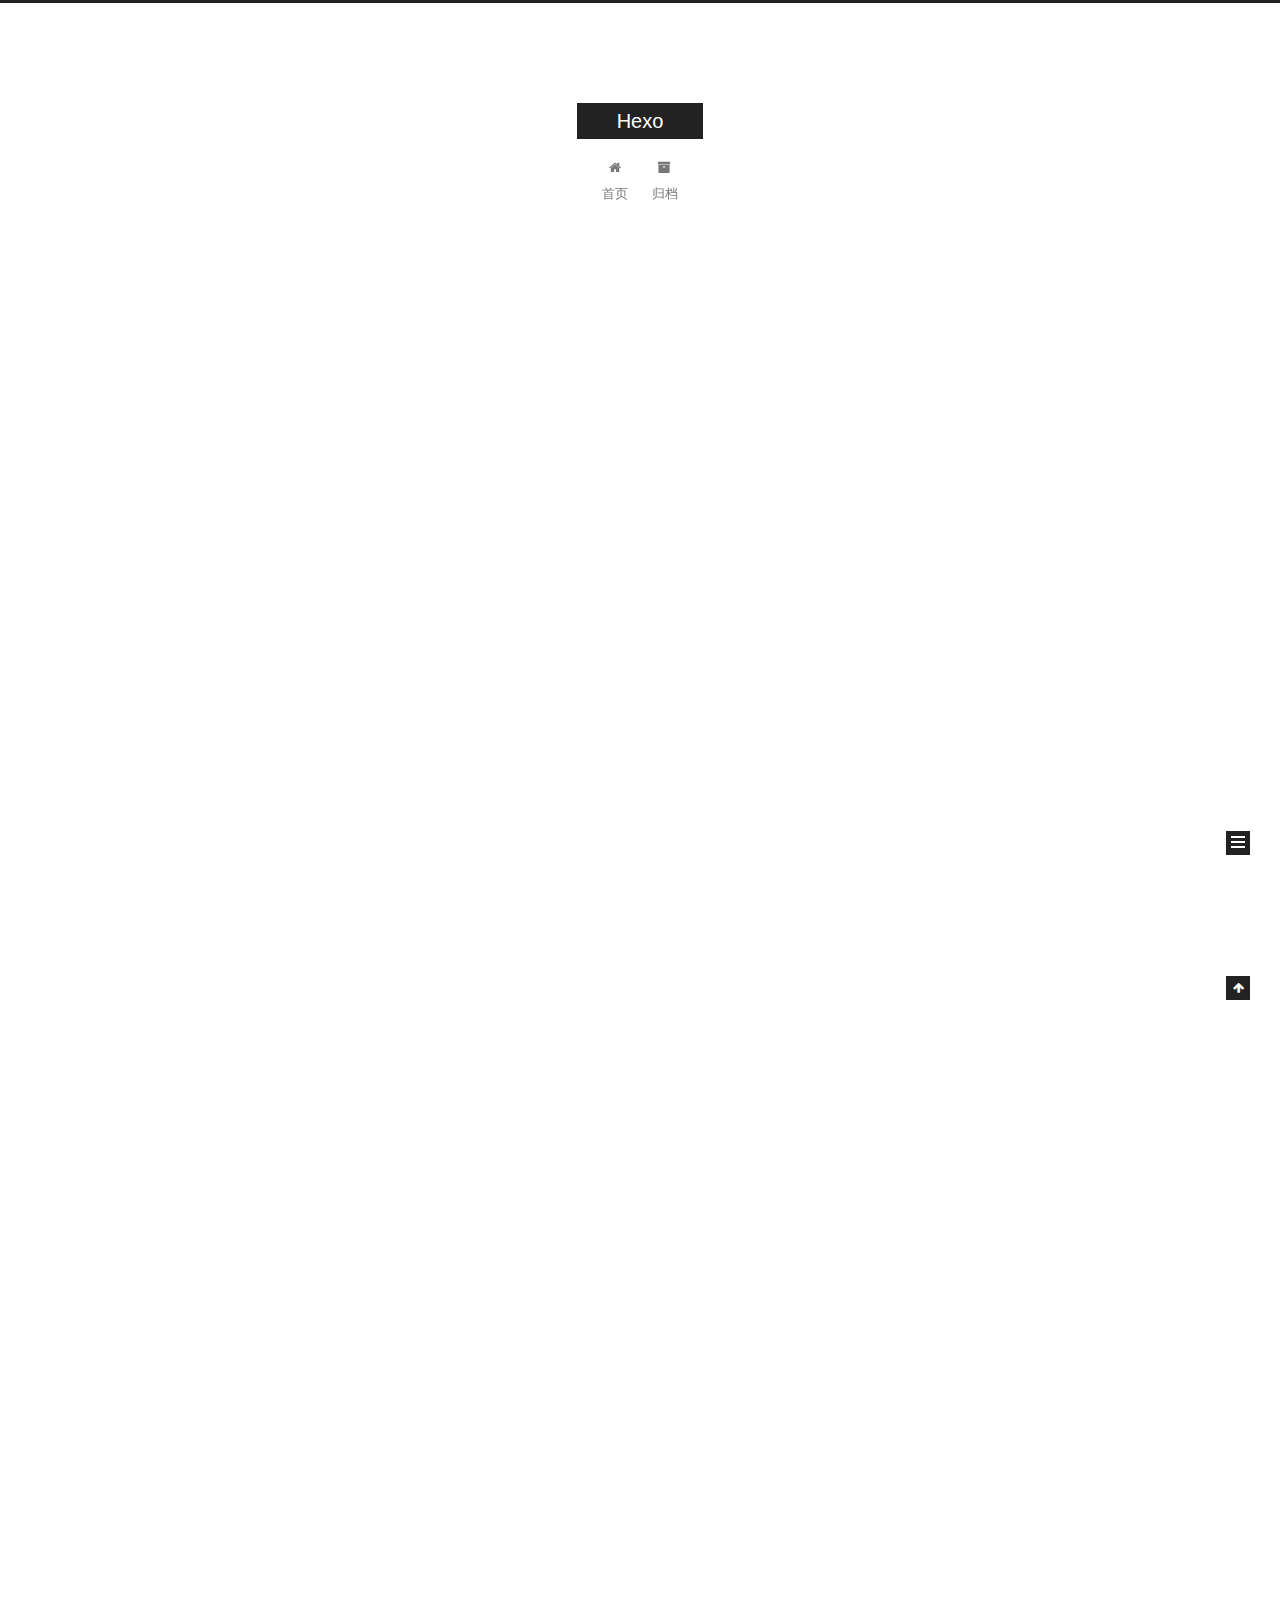
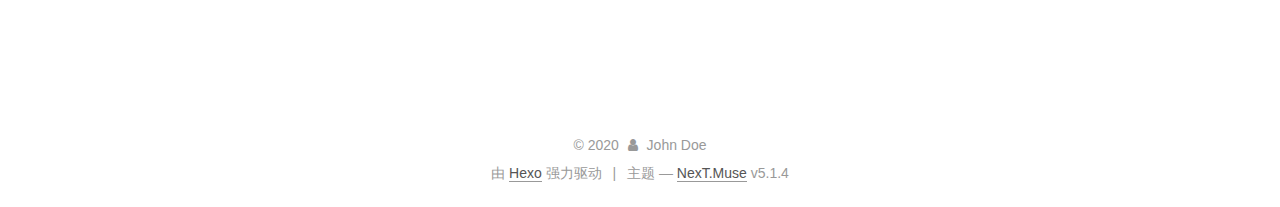
<file: index.html>
<!DOCTYPE html>



  


<html class="theme-next muse use-motion" lang="zh-Hans">
<head>
  <meta charset="UTF-8"/>
<meta http-equiv="X-UA-Compatible" content="IE=edge" />
<meta name="viewport" content="width=device-width, initial-scale=1, maximum-scale=1"/>
<meta name="theme-color" content="#222">









<meta http-equiv="Cache-Control" content="no-transform" />
<meta http-equiv="Cache-Control" content="no-siteapp" />
















  
  
  <link href="/lib/fancybox/source/jquery.fancybox.css?v=2.1.5" rel="stylesheet" type="text/css" />







<link href="/lib/font-awesome/css/font-awesome.min.css?v=4.6.2" rel="stylesheet" type="text/css" />

<link href="/css/main.css?v=5.1.4" rel="stylesheet" type="text/css" />


  <link rel="apple-touch-icon" sizes="180x180" href="/images/apple-touch-icon-next.png?v=5.1.4">


  <link rel="icon" type="image/png" sizes="32x32" href="/images/favicon-32x32-next.png?v=5.1.4">


  <link rel="icon" type="image/png" sizes="16x16" href="/images/favicon-16x16-next.png?v=5.1.4">


  <link rel="mask-icon" href="/images/logo.svg?v=5.1.4" color="#222">





  <meta name="keywords" content="Hexo, NexT" />










<meta property="og:type" content="website">
<meta property="og:title" content="Hexo">
<meta property="og:url" content="http://yoursite.com/index.html">
<meta property="og:site_name" content="Hexo">
<meta property="article:author" content="John Doe">
<meta name="twitter:card" content="summary">



<script type="text/javascript" id="hexo.configurations">
  var NexT = window.NexT || {};
  var CONFIG = {
    root: '/',
    scheme: 'Muse',
    version: '5.1.4',
    sidebar: {"position":"left","display":"post","offset":12,"b2t":false,"scrollpercent":false,"onmobile":false},
    fancybox: true,
    tabs: true,
    motion: {"enable":true,"async":false,"transition":{"post_block":"fadeIn","post_header":"slideDownIn","post_body":"slideDownIn","coll_header":"slideLeftIn","sidebar":"slideUpIn"}},
    duoshuo: {
      userId: '0',
      author: '博主'
    },
    algolia: {
      applicationID: '',
      apiKey: '',
      indexName: '',
      hits: {"per_page":10},
      labels: {"input_placeholder":"Search for Posts","hits_empty":"We didn't find any results for the search: ${query}","hits_stats":"${hits} results found in ${time} ms"}
    }
  };
</script>



  <link rel="canonical" href="http://yoursite.com/"/>





  <title>Hexo</title>
  








<meta name="generator" content="Hexo 4.2.0"></head>

<body itemscope itemtype="http://schema.org/WebPage" lang="zh-Hans">

  
  
    
  

  <div class="container sidebar-position-left 
  page-home">
    <div class="headband"></div>

    <header id="header" class="header" itemscope itemtype="http://schema.org/WPHeader">
      <div class="header-inner"><div class="site-brand-wrapper">
  <div class="site-meta ">
    

    <div class="custom-logo-site-title">
      <a href="/"  class="brand" rel="start">
        <span class="logo-line-before"><i></i></span>
        <span class="site-title">Hexo</span>
        <span class="logo-line-after"><i></i></span>
      </a>
    </div>
      
        <p class="site-subtitle"></p>
      
  </div>

  <div class="site-nav-toggle">
    <button>
      <span class="btn-bar"></span>
      <span class="btn-bar"></span>
      <span class="btn-bar"></span>
    </button>
  </div>
</div>

<nav class="site-nav">
  

  
    <ul id="menu" class="menu">
      
        
        <li class="menu-item menu-item-home">
          <a href="/%20" rel="section">
            
              <i class="menu-item-icon fa fa-fw fa-home"></i> <br />
            
            首页
          </a>
        </li>
      
        
        <li class="menu-item menu-item-archives">
          <a href="/archives/%20" rel="section">
            
              <i class="menu-item-icon fa fa-fw fa-archive"></i> <br />
            
            归档
          </a>
        </li>
      

      
    </ul>
  

  
</nav>



 </div>
    </header>

    <main id="main" class="main">
      <div class="main-inner">
        <div class="content-wrap">
          <div id="content" class="content">
            
  <section id="posts" class="posts-expand">
    
      

  

  
  
  

  <article class="post post-type-normal" itemscope itemtype="http://schema.org/Article">
  
  
  
  <div class="post-block">
    <link itemprop="mainEntityOfPage" href="http://yoursite.com/2020/03/12/article-title-1/">

    <span hidden itemprop="author" itemscope itemtype="http://schema.org/Person">
      <meta itemprop="name" content="John Doe">
      <meta itemprop="description" content="">
      <meta itemprop="image" content="/images/avatar.gif">
    </span>

    <span hidden itemprop="publisher" itemscope itemtype="http://schema.org/Organization">
      <meta itemprop="name" content="Hexo">
    </span>

    
      <header class="post-header">

        
        
          <h1 class="post-title" itemprop="name headline">
                
                <a class="post-title-link" href="/2020/03/12/article-title-1/" itemprop="url">article title</a></h1>
        

        <div class="post-meta">
          <span class="post-time">
            
              <span class="post-meta-item-icon">
                <i class="fa fa-calendar-o"></i>
              </span>
              
                <span class="post-meta-item-text">发表于</span>
              
              <time title="创建于" itemprop="dateCreated datePublished" datetime="2020-03-12T09:55:43+08:00">
                2020-03-12
              </time>
            

            

            
          </span>

          

          
            
          

          
          

          

          

          

        </div>
      </header>
    

    
    
    
    <div class="post-body" itemprop="articleBody">

      
      

      
        
          
            
          
        
      
    </div>
    
    
    

    

    

    

    <footer class="post-footer">
      

      

      

      
      
        <div class="post-eof"></div>
      
    </footer>
  </div>
  
  
  
  </article>


    
      

  

  
  
  

  <article class="post post-type-normal" itemscope itemtype="http://schema.org/Article">
  
  
  
  <div class="post-block">
    <link itemprop="mainEntityOfPage" href="http://yoursite.com/2020/03/12/article-title/">

    <span hidden itemprop="author" itemscope itemtype="http://schema.org/Person">
      <meta itemprop="name" content="John Doe">
      <meta itemprop="description" content="">
      <meta itemprop="image" content="/images/avatar.gif">
    </span>

    <span hidden itemprop="publisher" itemscope itemtype="http://schema.org/Organization">
      <meta itemprop="name" content="Hexo">
    </span>

    
      <header class="post-header">

        
        
          <h1 class="post-title" itemprop="name headline">
                
                <a class="post-title-link" href="/2020/03/12/article-title/" itemprop="url">article title</a></h1>
        

        <div class="post-meta">
          <span class="post-time">
            
              <span class="post-meta-item-icon">
                <i class="fa fa-calendar-o"></i>
              </span>
              
                <span class="post-meta-item-text">发表于</span>
              
              <time title="创建于" itemprop="dateCreated datePublished" datetime="2020-03-12T08:41:38+08:00">
                2020-03-12
              </time>
            

            

            
          </span>

          

          
            
          

          
          

          

          

          

        </div>
      </header>
    

    
    
    
    <div class="post-body" itemprop="articleBody">

      
      

      
        
          
            
          
        
      
    </div>
    
    
    

    

    

    

    <footer class="post-footer">
      

      

      

      
      
        <div class="post-eof"></div>
      
    </footer>
  </div>
  
  
  
  </article>


    
      

  

  
  
  

  <article class="post post-type-normal" itemscope itemtype="http://schema.org/Article">
  
  
  
  <div class="post-block">
    <link itemprop="mainEntityOfPage" href="http://yoursite.com/2020/03/11/hello-world/">

    <span hidden itemprop="author" itemscope itemtype="http://schema.org/Person">
      <meta itemprop="name" content="John Doe">
      <meta itemprop="description" content="">
      <meta itemprop="image" content="/images/avatar.gif">
    </span>

    <span hidden itemprop="publisher" itemscope itemtype="http://schema.org/Organization">
      <meta itemprop="name" content="Hexo">
    </span>

    
      <header class="post-header">

        
        
          <h1 class="post-title" itemprop="name headline">
                
                <a class="post-title-link" href="/2020/03/11/hello-world/" itemprop="url">Hello World</a></h1>
        

        <div class="post-meta">
          <span class="post-time">
            
              <span class="post-meta-item-icon">
                <i class="fa fa-calendar-o"></i>
              </span>
              
                <span class="post-meta-item-text">发表于</span>
              
              <time title="创建于" itemprop="dateCreated datePublished" datetime="2020-03-11T23:39:50+08:00">
                2020-03-11
              </time>
            

            

            
          </span>

          

          
            
          

          
          

          

          

          

        </div>
      </header>
    

    
    
    
    <div class="post-body" itemprop="articleBody">

      
      

      
        
          
            <p>Welcome to <a href="https://hexo.io/" target="_blank" rel="noopener">Hexo</a>! This is your very first post. Check <a href="https://hexo.io/docs/" target="_blank" rel="noopener">documentation</a> for more info. If you get any problems when using Hexo, you can find the answer in <a href="https://hexo.io/docs/troubleshooting.html" target="_blank" rel="noopener">troubleshooting</a> or you can ask me on <a href="https://github.com/hexojs/hexo/issues" target="_blank" rel="noopener">GitHub</a>.</p>
<h2 id="Quick-Start"><a href="#Quick-Start" class="headerlink" title="Quick Start"></a>Quick Start</h2><h3 id="Create-a-new-post"><a href="#Create-a-new-post" class="headerlink" title="Create a new post"></a>Create a new post</h3><figure class="highlight bash"><table><tr><td class="gutter"><pre><span class="line">1</span><br></pre></td><td class="code"><pre><span class="line">$ hexo new <span class="string">"My New Post"</span></span><br></pre></td></tr></table></figure>

<p>More info: <a href="https://hexo.io/docs/writing.html" target="_blank" rel="noopener">Writing</a></p>
<h3 id="Run-server"><a href="#Run-server" class="headerlink" title="Run server"></a>Run server</h3><figure class="highlight bash"><table><tr><td class="gutter"><pre><span class="line">1</span><br></pre></td><td class="code"><pre><span class="line">$ hexo server</span><br></pre></td></tr></table></figure>

<p>More info: <a href="https://hexo.io/docs/server.html" target="_blank" rel="noopener">Server</a></p>
<h3 id="Generate-static-files"><a href="#Generate-static-files" class="headerlink" title="Generate static files"></a>Generate static files</h3><figure class="highlight bash"><table><tr><td class="gutter"><pre><span class="line">1</span><br></pre></td><td class="code"><pre><span class="line">$ hexo generate</span><br></pre></td></tr></table></figure>

<p>More info: <a href="https://hexo.io/docs/generating.html" target="_blank" rel="noopener">Generating</a></p>
<h3 id="Deploy-to-remote-sites"><a href="#Deploy-to-remote-sites" class="headerlink" title="Deploy to remote sites"></a>Deploy to remote sites</h3><figure class="highlight bash"><table><tr><td class="gutter"><pre><span class="line">1</span><br></pre></td><td class="code"><pre><span class="line">$ hexo deploy</span><br></pre></td></tr></table></figure>

<p>More info: <a href="https://hexo.io/docs/one-command-deployment.html" target="_blank" rel="noopener">Deployment</a></p>

          
        
      
    </div>
    
    
    

    

    

    

    <footer class="post-footer">
      

      

      

      
      
        <div class="post-eof"></div>
      
    </footer>
  </div>
  
  
  
  </article>


    
  </section>

  


          </div>
          


          

        </div>
        
          
  
  <div class="sidebar-toggle">
    <div class="sidebar-toggle-line-wrap">
      <span class="sidebar-toggle-line sidebar-toggle-line-first"></span>
      <span class="sidebar-toggle-line sidebar-toggle-line-middle"></span>
      <span class="sidebar-toggle-line sidebar-toggle-line-last"></span>
    </div>
  </div>

  <aside id="sidebar" class="sidebar">
    
    <div class="sidebar-inner">

      

      

      <section class="site-overview-wrap sidebar-panel sidebar-panel-active">
        <div class="site-overview">
          <div class="site-author motion-element" itemprop="author" itemscope itemtype="http://schema.org/Person">
            
              <p class="site-author-name" itemprop="name">John Doe</p>
              <p class="site-description motion-element" itemprop="description"></p>
          </div>

          <nav class="site-state motion-element">

            
              <div class="site-state-item site-state-posts">
              
                <a href="/archives/%20%7C%7C%20archive">
              
                  <span class="site-state-item-count">3</span>
                  <span class="site-state-item-name">日志</span>
                </a>
              </div>
            

            

            

          </nav>

          

          

          
          

          
          

          

        </div>
      </section>

      

      

    </div>
  </aside>


        
      </div>
    </main>

    <footer id="footer" class="footer">
      <div class="footer-inner">
        <div class="copyright">&copy; <span itemprop="copyrightYear">2020</span>
  <span class="with-love">
    <i class="fa fa-user"></i>
  </span>
  <span class="author" itemprop="copyrightHolder">John Doe</span>

  
</div>


  <div class="powered-by">由 <a class="theme-link" target="_blank" href="https://hexo.io">Hexo</a> 强力驱动</div>



  <span class="post-meta-divider">|</span>



  <div class="theme-info">主题 &mdash; <a class="theme-link" target="_blank" href="https://github.com/iissnan/hexo-theme-next">NexT.Muse</a> v5.1.4</div>




        







        
      </div>
    </footer>

    
      <div class="back-to-top">
        <i class="fa fa-arrow-up"></i>
        
      </div>
    

    

  </div>

  

<script type="text/javascript">
  if (Object.prototype.toString.call(window.Promise) !== '[object Function]') {
    window.Promise = null;
  }
</script>









  












  
  
    <script type="text/javascript" src="/lib/jquery/index.js?v=2.1.3"></script>
  

  
  
    <script type="text/javascript" src="/lib/fastclick/lib/fastclick.min.js?v=1.0.6"></script>
  

  
  
    <script type="text/javascript" src="/lib/jquery_lazyload/jquery.lazyload.js?v=1.9.7"></script>
  

  
  
    <script type="text/javascript" src="/lib/velocity/velocity.min.js?v=1.2.1"></script>
  

  
  
    <script type="text/javascript" src="/lib/velocity/velocity.ui.min.js?v=1.2.1"></script>
  

  
  
    <script type="text/javascript" src="/lib/fancybox/source/jquery.fancybox.pack.js?v=2.1.5"></script>
  


  


  <script type="text/javascript" src="/js/src/utils.js?v=5.1.4"></script>

  <script type="text/javascript" src="/js/src/motion.js?v=5.1.4"></script>



  
  

  

  


  <script type="text/javascript" src="/js/src/bootstrap.js?v=5.1.4"></script>



  


  




	





  





  












  





  

  

  

  
  

  

  

  

</body>
</html>
</file>
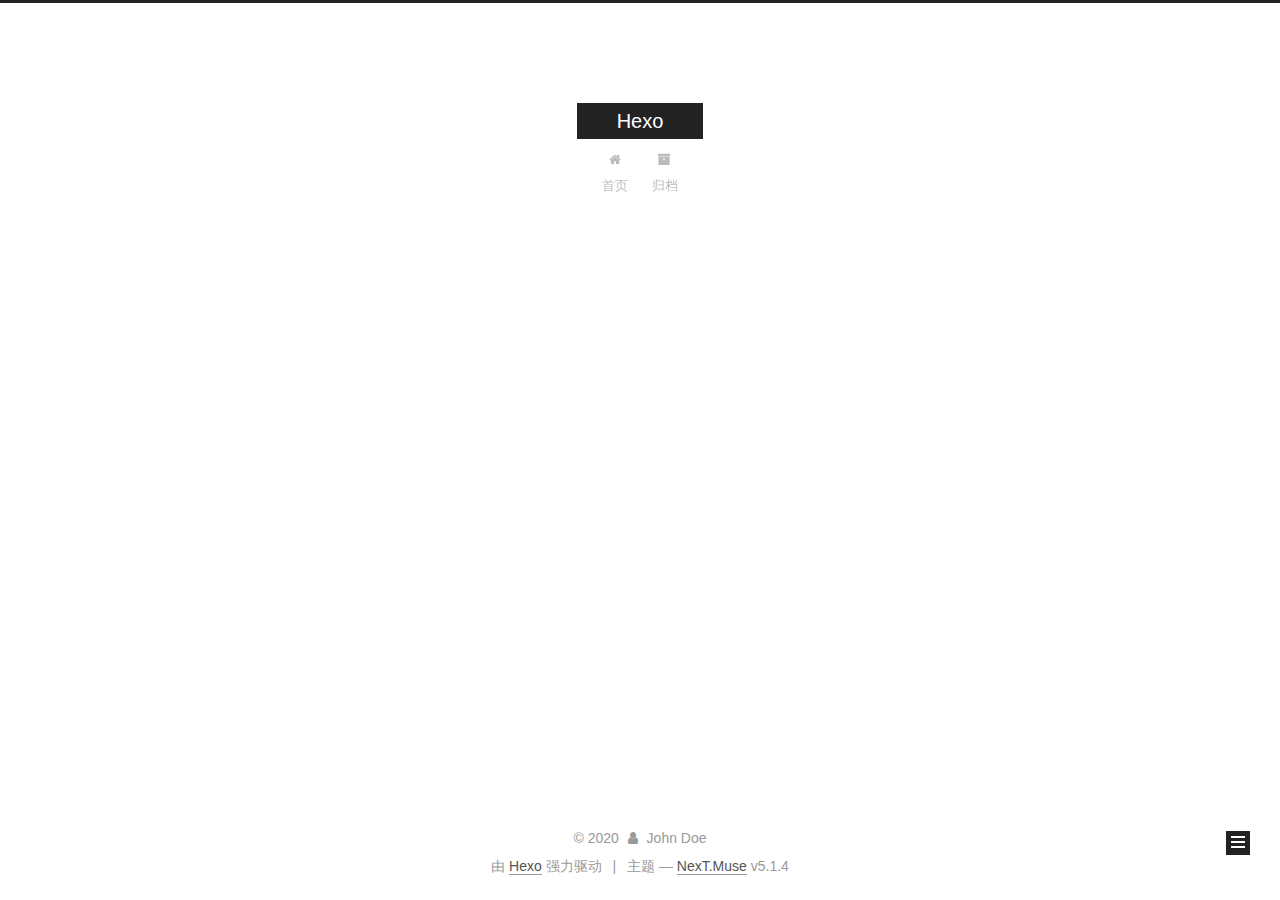
<file: archives/index.html>
<!DOCTYPE html>



  


<html class="theme-next muse use-motion" lang="zh-Hans">
<head>
  <meta charset="UTF-8"/>
<meta http-equiv="X-UA-Compatible" content="IE=edge" />
<meta name="viewport" content="width=device-width, initial-scale=1, maximum-scale=1"/>
<meta name="theme-color" content="#222">









<meta http-equiv="Cache-Control" content="no-transform" />
<meta http-equiv="Cache-Control" content="no-siteapp" />
















  
  
  <link href="/lib/fancybox/source/jquery.fancybox.css?v=2.1.5" rel="stylesheet" type="text/css" />







<link href="/lib/font-awesome/css/font-awesome.min.css?v=4.6.2" rel="stylesheet" type="text/css" />

<link href="/css/main.css?v=5.1.4" rel="stylesheet" type="text/css" />


  <link rel="apple-touch-icon" sizes="180x180" href="/images/apple-touch-icon-next.png?v=5.1.4">


  <link rel="icon" type="image/png" sizes="32x32" href="/images/favicon-32x32-next.png?v=5.1.4">


  <link rel="icon" type="image/png" sizes="16x16" href="/images/favicon-16x16-next.png?v=5.1.4">


  <link rel="mask-icon" href="/images/logo.svg?v=5.1.4" color="#222">





  <meta name="keywords" content="Hexo, NexT" />










<meta property="og:type" content="website">
<meta property="og:title" content="Hexo">
<meta property="og:url" content="http://yoursite.com/archives/index.html">
<meta property="og:site_name" content="Hexo">
<meta property="article:author" content="John Doe">
<meta name="twitter:card" content="summary">



<script type="text/javascript" id="hexo.configurations">
  var NexT = window.NexT || {};
  var CONFIG = {
    root: '/',
    scheme: 'Muse',
    version: '5.1.4',
    sidebar: {"position":"left","display":"post","offset":12,"b2t":false,"scrollpercent":false,"onmobile":false},
    fancybox: true,
    tabs: true,
    motion: {"enable":true,"async":false,"transition":{"post_block":"fadeIn","post_header":"slideDownIn","post_body":"slideDownIn","coll_header":"slideLeftIn","sidebar":"slideUpIn"}},
    duoshuo: {
      userId: '0',
      author: '博主'
    },
    algolia: {
      applicationID: '',
      apiKey: '',
      indexName: '',
      hits: {"per_page":10},
      labels: {"input_placeholder":"Search for Posts","hits_empty":"We didn't find any results for the search: ${query}","hits_stats":"${hits} results found in ${time} ms"}
    }
  };
</script>



  <link rel="canonical" href="http://yoursite.com/archives/"/>





  <title>归档 | Hexo</title>
  








<meta name="generator" content="Hexo 4.2.0"></head>

<body itemscope itemtype="http://schema.org/WebPage" lang="zh-Hans">

  
  
    
  

  <div class="container sidebar-position-left page-archive">
    <div class="headband"></div>

    <header id="header" class="header" itemscope itemtype="http://schema.org/WPHeader">
      <div class="header-inner"><div class="site-brand-wrapper">
  <div class="site-meta ">
    

    <div class="custom-logo-site-title">
      <a href="/"  class="brand" rel="start">
        <span class="logo-line-before"><i></i></span>
        <span class="site-title">Hexo</span>
        <span class="logo-line-after"><i></i></span>
      </a>
    </div>
      
        <p class="site-subtitle"></p>
      
  </div>

  <div class="site-nav-toggle">
    <button>
      <span class="btn-bar"></span>
      <span class="btn-bar"></span>
      <span class="btn-bar"></span>
    </button>
  </div>
</div>

<nav class="site-nav">
  

  
    <ul id="menu" class="menu">
      
        
        <li class="menu-item menu-item-home">
          <a href="/%20" rel="section">
            
              <i class="menu-item-icon fa fa-fw fa-home"></i> <br />
            
            首页
          </a>
        </li>
      
        
        <li class="menu-item menu-item-archives">
          <a href="/archives/%20" rel="section">
            
              <i class="menu-item-icon fa fa-fw fa-archive"></i> <br />
            
            归档
          </a>
        </li>
      

      
    </ul>
  

  
</nav>



 </div>
    </header>

    <main id="main" class="main">
      <div class="main-inner">
        <div class="content-wrap">
          <div id="content" class="content">
            

  
  
  
  <div class="post-block archive">
    <div id="posts" class="posts-collapse">
      <span class="archive-move-on"></span>

      <span class="archive-page-counter">
        
        
        
          
        
        嗯..! 目前共计 3 篇日志。 继续努力。
      </span>

      

        
        
        

        
          
          <div class="collection-title">
            <h1 class="archive-year" id="archive-year-2020">2020</h1>
          </div>
        
        

        

  <article class="post post-type-normal" itemscope itemtype="http://schema.org/Article">
    <header class="post-header">

      <h2 class="post-title">
        
            <a class="post-title-link" href="/2020/03/12/article-title-1/" itemprop="url">
              
                <span itemprop="name">article title</span>
              
            </a>
        
      </h2>

      <div class="post-meta">
        <time class="post-time" itemprop="dateCreated"
              datetime="2020-03-12T09:55:43+08:00"
              content="2020-03-12" >
          03-12
        </time>
      </div>

    </header>
  </article>



      

        
        
        

        
        

        

  <article class="post post-type-normal" itemscope itemtype="http://schema.org/Article">
    <header class="post-header">

      <h2 class="post-title">
        
            <a class="post-title-link" href="/2020/03/12/article-title/" itemprop="url">
              
                <span itemprop="name">article title</span>
              
            </a>
        
      </h2>

      <div class="post-meta">
        <time class="post-time" itemprop="dateCreated"
              datetime="2020-03-12T08:41:38+08:00"
              content="2020-03-12" >
          03-12
        </time>
      </div>

    </header>
  </article>



      

        
        
        

        
        

        

  <article class="post post-type-normal" itemscope itemtype="http://schema.org/Article">
    <header class="post-header">

      <h2 class="post-title">
        
            <a class="post-title-link" href="/2020/03/11/hello-world/" itemprop="url">
              
                <span itemprop="name">Hello World</span>
              
            </a>
        
      </h2>

      <div class="post-meta">
        <time class="post-time" itemprop="dateCreated"
              datetime="2020-03-11T23:39:50+08:00"
              content="2020-03-11" >
          03-11
        </time>
      </div>

    </header>
  </article>



      

    </div>
  </div>
  
  
  

  



          </div>
          


          

        </div>
        
          
  
  <div class="sidebar-toggle">
    <div class="sidebar-toggle-line-wrap">
      <span class="sidebar-toggle-line sidebar-toggle-line-first"></span>
      <span class="sidebar-toggle-line sidebar-toggle-line-middle"></span>
      <span class="sidebar-toggle-line sidebar-toggle-line-last"></span>
    </div>
  </div>

  <aside id="sidebar" class="sidebar">
    
    <div class="sidebar-inner">

      

      

      <section class="site-overview-wrap sidebar-panel sidebar-panel-active">
        <div class="site-overview">
          <div class="site-author motion-element" itemprop="author" itemscope itemtype="http://schema.org/Person">
            
              <p class="site-author-name" itemprop="name">John Doe</p>
              <p class="site-description motion-element" itemprop="description"></p>
          </div>

          <nav class="site-state motion-element">

            
              <div class="site-state-item site-state-posts">
              
                <a href="/archives/%20%7C%7C%20archive">
              
                  <span class="site-state-item-count">3</span>
                  <span class="site-state-item-name">日志</span>
                </a>
              </div>
            

            

            

          </nav>

          

          

          
          

          
          

          

        </div>
      </section>

      

      

    </div>
  </aside>


        
      </div>
    </main>

    <footer id="footer" class="footer">
      <div class="footer-inner">
        <div class="copyright">&copy; <span itemprop="copyrightYear">2020</span>
  <span class="with-love">
    <i class="fa fa-user"></i>
  </span>
  <span class="author" itemprop="copyrightHolder">John Doe</span>

  
</div>


  <div class="powered-by">由 <a class="theme-link" target="_blank" href="https://hexo.io">Hexo</a> 强力驱动</div>



  <span class="post-meta-divider">|</span>



  <div class="theme-info">主题 &mdash; <a class="theme-link" target="_blank" href="https://github.com/iissnan/hexo-theme-next">NexT.Muse</a> v5.1.4</div>




        







        
      </div>
    </footer>

    
      <div class="back-to-top">
        <i class="fa fa-arrow-up"></i>
        
      </div>
    

    

  </div>

  

<script type="text/javascript">
  if (Object.prototype.toString.call(window.Promise) !== '[object Function]') {
    window.Promise = null;
  }
</script>









  












  
  
    <script type="text/javascript" src="/lib/jquery/index.js?v=2.1.3"></script>
  

  
  
    <script type="text/javascript" src="/lib/fastclick/lib/fastclick.min.js?v=1.0.6"></script>
  

  
  
    <script type="text/javascript" src="/lib/jquery_lazyload/jquery.lazyload.js?v=1.9.7"></script>
  

  
  
    <script type="text/javascript" src="/lib/velocity/velocity.min.js?v=1.2.1"></script>
  

  
  
    <script type="text/javascript" src="/lib/velocity/velocity.ui.min.js?v=1.2.1"></script>
  

  
  
    <script type="text/javascript" src="/lib/fancybox/source/jquery.fancybox.pack.js?v=2.1.5"></script>
  


  


  <script type="text/javascript" src="/js/src/utils.js?v=5.1.4"></script>

  <script type="text/javascript" src="/js/src/motion.js?v=5.1.4"></script>



  
  

  

  


  <script type="text/javascript" src="/js/src/bootstrap.js?v=5.1.4"></script>



  


  




	





  





  












  





  

  

  

  
  

  

  

  

</body>
</html>
</file>
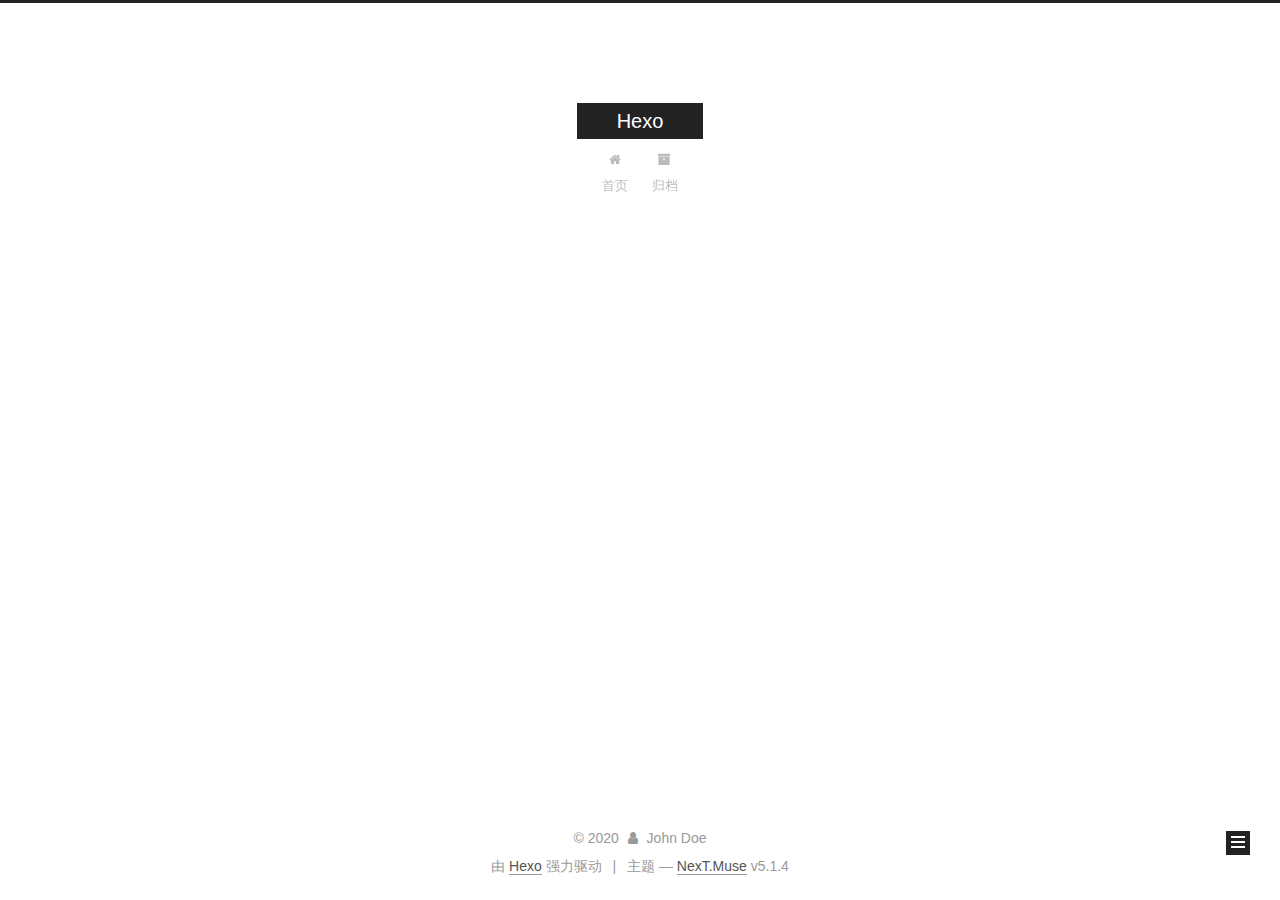
<file: archives/2020/03/index.html>
<!DOCTYPE html>



  


<html class="theme-next muse use-motion" lang="zh-Hans">
<head>
  <meta charset="UTF-8"/>
<meta http-equiv="X-UA-Compatible" content="IE=edge" />
<meta name="viewport" content="width=device-width, initial-scale=1, maximum-scale=1"/>
<meta name="theme-color" content="#222">









<meta http-equiv="Cache-Control" content="no-transform" />
<meta http-equiv="Cache-Control" content="no-siteapp" />
















  
  
  <link href="/lib/fancybox/source/jquery.fancybox.css?v=2.1.5" rel="stylesheet" type="text/css" />







<link href="/lib/font-awesome/css/font-awesome.min.css?v=4.6.2" rel="stylesheet" type="text/css" />

<link href="/css/main.css?v=5.1.4" rel="stylesheet" type="text/css" />


  <link rel="apple-touch-icon" sizes="180x180" href="/images/apple-touch-icon-next.png?v=5.1.4">


  <link rel="icon" type="image/png" sizes="32x32" href="/images/favicon-32x32-next.png?v=5.1.4">


  <link rel="icon" type="image/png" sizes="16x16" href="/images/favicon-16x16-next.png?v=5.1.4">


  <link rel="mask-icon" href="/images/logo.svg?v=5.1.4" color="#222">





  <meta name="keywords" content="Hexo, NexT" />










<meta property="og:type" content="website">
<meta property="og:title" content="Hexo">
<meta property="og:url" content="http://yoursite.com/archives/2020/03/index.html">
<meta property="og:site_name" content="Hexo">
<meta property="article:author" content="John Doe">
<meta name="twitter:card" content="summary">



<script type="text/javascript" id="hexo.configurations">
  var NexT = window.NexT || {};
  var CONFIG = {
    root: '/',
    scheme: 'Muse',
    version: '5.1.4',
    sidebar: {"position":"left","display":"post","offset":12,"b2t":false,"scrollpercent":false,"onmobile":false},
    fancybox: true,
    tabs: true,
    motion: {"enable":true,"async":false,"transition":{"post_block":"fadeIn","post_header":"slideDownIn","post_body":"slideDownIn","coll_header":"slideLeftIn","sidebar":"slideUpIn"}},
    duoshuo: {
      userId: '0',
      author: '博主'
    },
    algolia: {
      applicationID: '',
      apiKey: '',
      indexName: '',
      hits: {"per_page":10},
      labels: {"input_placeholder":"Search for Posts","hits_empty":"We didn't find any results for the search: ${query}","hits_stats":"${hits} results found in ${time} ms"}
    }
  };
</script>



  <link rel="canonical" href="http://yoursite.com/archives/2020/03/"/>





  <title>归档 | Hexo</title>
  








<meta name="generator" content="Hexo 4.2.0"></head>

<body itemscope itemtype="http://schema.org/WebPage" lang="zh-Hans">

  
  
    
  

  <div class="container sidebar-position-left page-archive">
    <div class="headband"></div>

    <header id="header" class="header" itemscope itemtype="http://schema.org/WPHeader">
      <div class="header-inner"><div class="site-brand-wrapper">
  <div class="site-meta ">
    

    <div class="custom-logo-site-title">
      <a href="/"  class="brand" rel="start">
        <span class="logo-line-before"><i></i></span>
        <span class="site-title">Hexo</span>
        <span class="logo-line-after"><i></i></span>
      </a>
    </div>
      
        <p class="site-subtitle"></p>
      
  </div>

  <div class="site-nav-toggle">
    <button>
      <span class="btn-bar"></span>
      <span class="btn-bar"></span>
      <span class="btn-bar"></span>
    </button>
  </div>
</div>

<nav class="site-nav">
  

  
    <ul id="menu" class="menu">
      
        
        <li class="menu-item menu-item-home">
          <a href="/%20" rel="section">
            
              <i class="menu-item-icon fa fa-fw fa-home"></i> <br />
            
            首页
          </a>
        </li>
      
        
        <li class="menu-item menu-item-archives">
          <a href="/archives/%20" rel="section">
            
              <i class="menu-item-icon fa fa-fw fa-archive"></i> <br />
            
            归档
          </a>
        </li>
      

      
    </ul>
  

  
</nav>



 </div>
    </header>

    <main id="main" class="main">
      <div class="main-inner">
        <div class="content-wrap">
          <div id="content" class="content">
            

  
  
  
  <div class="post-block archive">
    <div id="posts" class="posts-collapse">
      <span class="archive-move-on"></span>

      <span class="archive-page-counter">
        
        
        
          
        
        嗯..! 目前共计 3 篇日志。 继续努力。
      </span>

      

        
        
        

        
          
          <div class="collection-title">
            <h1 class="archive-year" id="archive-year-2020">2020</h1>
          </div>
        
        

        

  <article class="post post-type-normal" itemscope itemtype="http://schema.org/Article">
    <header class="post-header">

      <h2 class="post-title">
        
            <a class="post-title-link" href="/2020/03/12/article-title-1/" itemprop="url">
              
                <span itemprop="name">article title</span>
              
            </a>
        
      </h2>

      <div class="post-meta">
        <time class="post-time" itemprop="dateCreated"
              datetime="2020-03-12T09:55:43+08:00"
              content="2020-03-12" >
          03-12
        </time>
      </div>

    </header>
  </article>



      

        
        
        

        
        

        

  <article class="post post-type-normal" itemscope itemtype="http://schema.org/Article">
    <header class="post-header">

      <h2 class="post-title">
        
            <a class="post-title-link" href="/2020/03/12/article-title/" itemprop="url">
              
                <span itemprop="name">article title</span>
              
            </a>
        
      </h2>

      <div class="post-meta">
        <time class="post-time" itemprop="dateCreated"
              datetime="2020-03-12T08:41:38+08:00"
              content="2020-03-12" >
          03-12
        </time>
      </div>

    </header>
  </article>



      

        
        
        

        
        

        

  <article class="post post-type-normal" itemscope itemtype="http://schema.org/Article">
    <header class="post-header">

      <h2 class="post-title">
        
            <a class="post-title-link" href="/2020/03/11/hello-world/" itemprop="url">
              
                <span itemprop="name">Hello World</span>
              
            </a>
        
      </h2>

      <div class="post-meta">
        <time class="post-time" itemprop="dateCreated"
              datetime="2020-03-11T23:39:50+08:00"
              content="2020-03-11" >
          03-11
        </time>
      </div>

    </header>
  </article>



      

    </div>
  </div>
  
  
  

  



          </div>
          


          

        </div>
        
          
  
  <div class="sidebar-toggle">
    <div class="sidebar-toggle-line-wrap">
      <span class="sidebar-toggle-line sidebar-toggle-line-first"></span>
      <span class="sidebar-toggle-line sidebar-toggle-line-middle"></span>
      <span class="sidebar-toggle-line sidebar-toggle-line-last"></span>
    </div>
  </div>

  <aside id="sidebar" class="sidebar">
    
    <div class="sidebar-inner">

      

      

      <section class="site-overview-wrap sidebar-panel sidebar-panel-active">
        <div class="site-overview">
          <div class="site-author motion-element" itemprop="author" itemscope itemtype="http://schema.org/Person">
            
              <p class="site-author-name" itemprop="name">John Doe</p>
              <p class="site-description motion-element" itemprop="description"></p>
          </div>

          <nav class="site-state motion-element">

            
              <div class="site-state-item site-state-posts">
              
                <a href="/archives/%20%7C%7C%20archive">
              
                  <span class="site-state-item-count">3</span>
                  <span class="site-state-item-name">日志</span>
                </a>
              </div>
            

            

            

          </nav>

          

          

          
          

          
          

          

        </div>
      </section>

      

      

    </div>
  </aside>


        
      </div>
    </main>

    <footer id="footer" class="footer">
      <div class="footer-inner">
        <div class="copyright">&copy; <span itemprop="copyrightYear">2020</span>
  <span class="with-love">
    <i class="fa fa-user"></i>
  </span>
  <span class="author" itemprop="copyrightHolder">John Doe</span>

  
</div>


  <div class="powered-by">由 <a class="theme-link" target="_blank" href="https://hexo.io">Hexo</a> 强力驱动</div>



  <span class="post-meta-divider">|</span>



  <div class="theme-info">主题 &mdash; <a class="theme-link" target="_blank" href="https://github.com/iissnan/hexo-theme-next">NexT.Muse</a> v5.1.4</div>




        







        
      </div>
    </footer>

    
      <div class="back-to-top">
        <i class="fa fa-arrow-up"></i>
        
      </div>
    

    

  </div>

  

<script type="text/javascript">
  if (Object.prototype.toString.call(window.Promise) !== '[object Function]') {
    window.Promise = null;
  }
</script>









  












  
  
    <script type="text/javascript" src="/lib/jquery/index.js?v=2.1.3"></script>
  

  
  
    <script type="text/javascript" src="/lib/fastclick/lib/fastclick.min.js?v=1.0.6"></script>
  

  
  
    <script type="text/javascript" src="/lib/jquery_lazyload/jquery.lazyload.js?v=1.9.7"></script>
  

  
  
    <script type="text/javascript" src="/lib/velocity/velocity.min.js?v=1.2.1"></script>
  

  
  
    <script type="text/javascript" src="/lib/velocity/velocity.ui.min.js?v=1.2.1"></script>
  

  
  
    <script type="text/javascript" src="/lib/fancybox/source/jquery.fancybox.pack.js?v=2.1.5"></script>
  


  


  <script type="text/javascript" src="/js/src/utils.js?v=5.1.4"></script>

  <script type="text/javascript" src="/js/src/motion.js?v=5.1.4"></script>



  
  

  

  


  <script type="text/javascript" src="/js/src/bootstrap.js?v=5.1.4"></script>



  


  




	





  





  












  





  

  

  

  
  

  

  

  

</body>
</html>
</file>
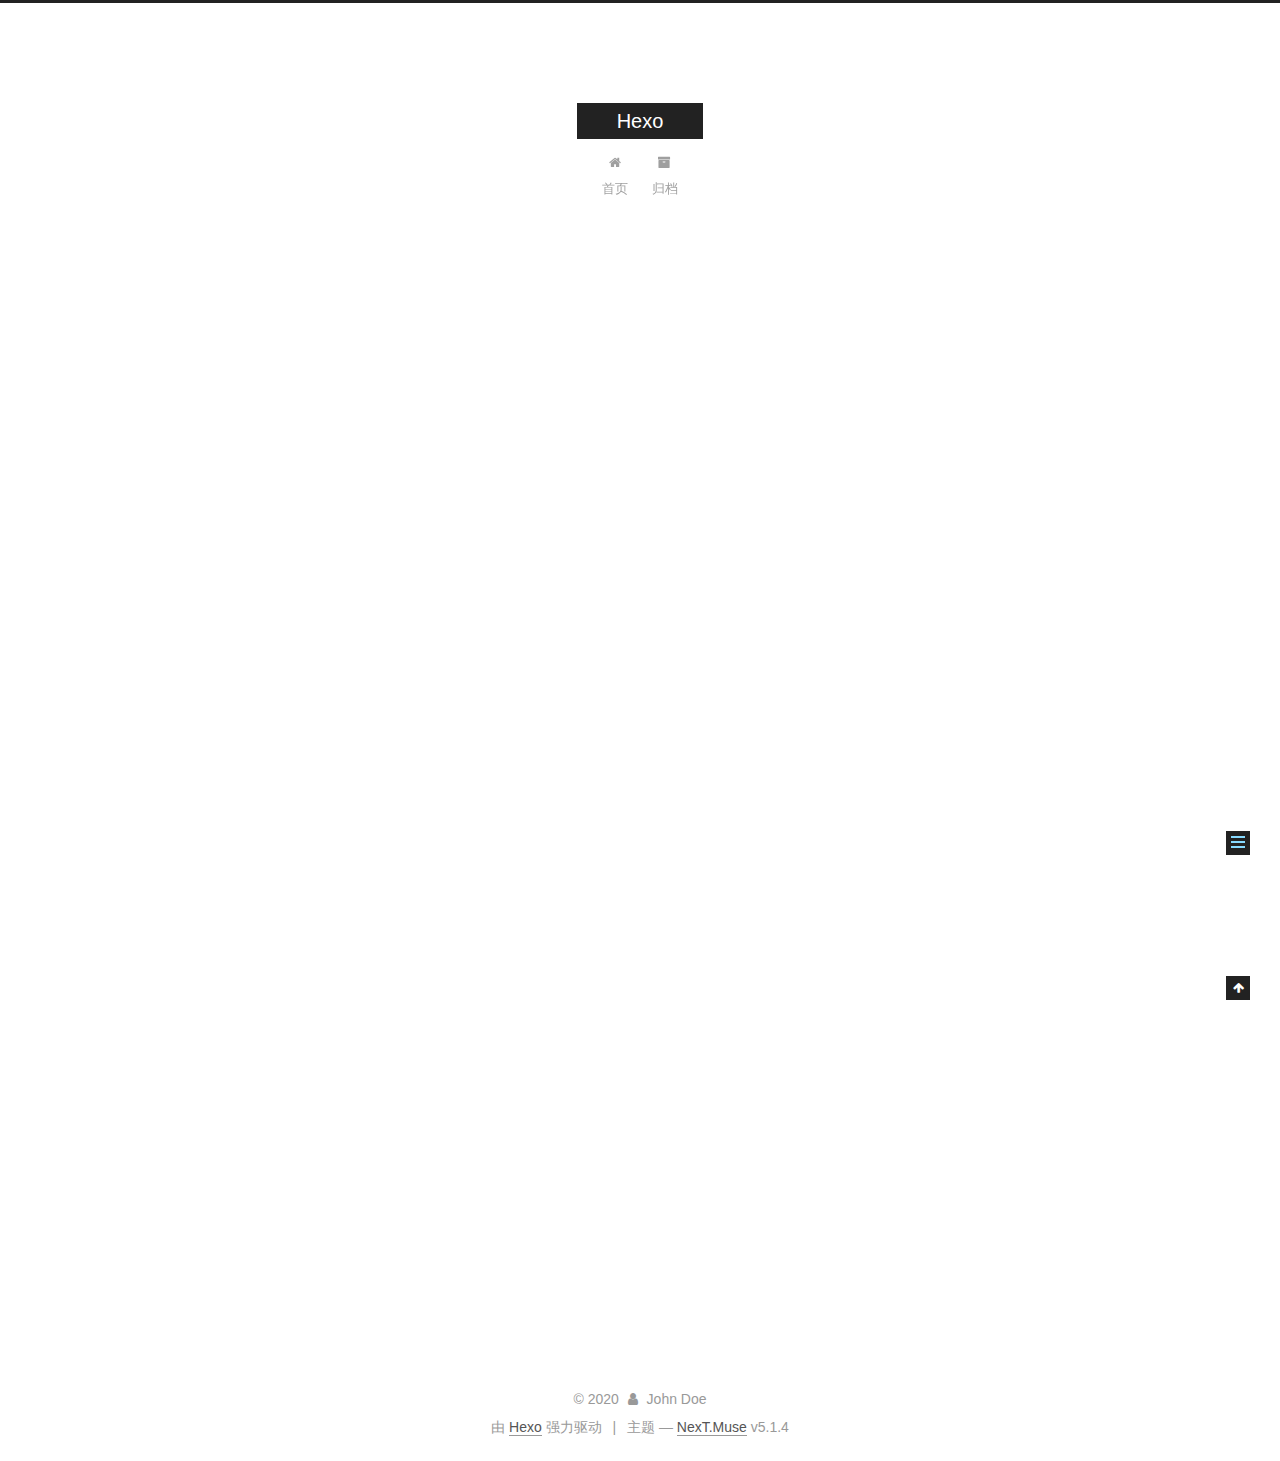
<file: 2020/03/11/hello-world/index.html>
<!DOCTYPE html>



  


<html class="theme-next muse use-motion" lang="zh-Hans">
<head>
  <meta charset="UTF-8"/>
<meta http-equiv="X-UA-Compatible" content="IE=edge" />
<meta name="viewport" content="width=device-width, initial-scale=1, maximum-scale=1"/>
<meta name="theme-color" content="#222">









<meta http-equiv="Cache-Control" content="no-transform" />
<meta http-equiv="Cache-Control" content="no-siteapp" />
















  
  
  <link href="/lib/fancybox/source/jquery.fancybox.css?v=2.1.5" rel="stylesheet" type="text/css" />







<link href="/lib/font-awesome/css/font-awesome.min.css?v=4.6.2" rel="stylesheet" type="text/css" />

<link href="/css/main.css?v=5.1.4" rel="stylesheet" type="text/css" />


  <link rel="apple-touch-icon" sizes="180x180" href="/images/apple-touch-icon-next.png?v=5.1.4">


  <link rel="icon" type="image/png" sizes="32x32" href="/images/favicon-32x32-next.png?v=5.1.4">


  <link rel="icon" type="image/png" sizes="16x16" href="/images/favicon-16x16-next.png?v=5.1.4">


  <link rel="mask-icon" href="/images/logo.svg?v=5.1.4" color="#222">





  <meta name="keywords" content="Hexo, NexT" />










<meta name="description" content="Welcome to Hexo! This is your very first post. Check documentation for more info. If you get any problems when using Hexo, you can find the answer in troubleshooting or you can ask me on GitHub. Quick">
<meta property="og:type" content="article">
<meta property="og:title" content="Hello World">
<meta property="og:url" content="http://yoursite.com/2020/03/11/hello-world/index.html">
<meta property="og:site_name" content="Hexo">
<meta property="og:description" content="Welcome to Hexo! This is your very first post. Check documentation for more info. If you get any problems when using Hexo, you can find the answer in troubleshooting or you can ask me on GitHub. Quick">
<meta property="article:published_time" content="2020-03-11T15:39:50.525Z">
<meta property="article:modified_time" content="2020-03-11T15:39:50.525Z">
<meta property="article:author" content="John Doe">
<meta name="twitter:card" content="summary">



<script type="text/javascript" id="hexo.configurations">
  var NexT = window.NexT || {};
  var CONFIG = {
    root: '/',
    scheme: 'Muse',
    version: '5.1.4',
    sidebar: {"position":"left","display":"post","offset":12,"b2t":false,"scrollpercent":false,"onmobile":false},
    fancybox: true,
    tabs: true,
    motion: {"enable":true,"async":false,"transition":{"post_block":"fadeIn","post_header":"slideDownIn","post_body":"slideDownIn","coll_header":"slideLeftIn","sidebar":"slideUpIn"}},
    duoshuo: {
      userId: '0',
      author: '博主'
    },
    algolia: {
      applicationID: '',
      apiKey: '',
      indexName: '',
      hits: {"per_page":10},
      labels: {"input_placeholder":"Search for Posts","hits_empty":"We didn't find any results for the search: ${query}","hits_stats":"${hits} results found in ${time} ms"}
    }
  };
</script>



  <link rel="canonical" href="http://yoursite.com/2020/03/11/hello-world/"/>





  <title>Hello World | Hexo</title>
  








<meta name="generator" content="Hexo 4.2.0"></head>

<body itemscope itemtype="http://schema.org/WebPage" lang="zh-Hans">

  
  
    
  

  <div class="container sidebar-position-left page-post-detail">
    <div class="headband"></div>

    <header id="header" class="header" itemscope itemtype="http://schema.org/WPHeader">
      <div class="header-inner"><div class="site-brand-wrapper">
  <div class="site-meta ">
    

    <div class="custom-logo-site-title">
      <a href="/"  class="brand" rel="start">
        <span class="logo-line-before"><i></i></span>
        <span class="site-title">Hexo</span>
        <span class="logo-line-after"><i></i></span>
      </a>
    </div>
      
        <p class="site-subtitle"></p>
      
  </div>

  <div class="site-nav-toggle">
    <button>
      <span class="btn-bar"></span>
      <span class="btn-bar"></span>
      <span class="btn-bar"></span>
    </button>
  </div>
</div>

<nav class="site-nav">
  

  
    <ul id="menu" class="menu">
      
        
        <li class="menu-item menu-item-home">
          <a href="/%20" rel="section">
            
              <i class="menu-item-icon fa fa-fw fa-home"></i> <br />
            
            首页
          </a>
        </li>
      
        
        <li class="menu-item menu-item-archives">
          <a href="/archives/%20" rel="section">
            
              <i class="menu-item-icon fa fa-fw fa-archive"></i> <br />
            
            归档
          </a>
        </li>
      

      
    </ul>
  

  
</nav>



 </div>
    </header>

    <main id="main" class="main">
      <div class="main-inner">
        <div class="content-wrap">
          <div id="content" class="content">
            

  <div id="posts" class="posts-expand">
    

  

  
  
  

  <article class="post post-type-normal" itemscope itemtype="http://schema.org/Article">
  
  
  
  <div class="post-block">
    <link itemprop="mainEntityOfPage" href="http://yoursite.com/2020/03/11/hello-world/">

    <span hidden itemprop="author" itemscope itemtype="http://schema.org/Person">
      <meta itemprop="name" content="John Doe">
      <meta itemprop="description" content="">
      <meta itemprop="image" content="/images/avatar.gif">
    </span>

    <span hidden itemprop="publisher" itemscope itemtype="http://schema.org/Organization">
      <meta itemprop="name" content="Hexo">
    </span>

    
      <header class="post-header">

        
        
          <h1 class="post-title" itemprop="name headline">Hello World</h1>
        

        <div class="post-meta">
          <span class="post-time">
            
              <span class="post-meta-item-icon">
                <i class="fa fa-calendar-o"></i>
              </span>
              
                <span class="post-meta-item-text">发表于</span>
              
              <time title="创建于" itemprop="dateCreated datePublished" datetime="2020-03-11T23:39:50+08:00">
                2020-03-11
              </time>
            

            

            
          </span>

          

          
            
          

          
          

          

          

          

        </div>
      </header>
    

    
    
    
    <div class="post-body" itemprop="articleBody">

      
      

      
        <p>Welcome to <a href="https://hexo.io/" target="_blank" rel="noopener">Hexo</a>! This is your very first post. Check <a href="https://hexo.io/docs/" target="_blank" rel="noopener">documentation</a> for more info. If you get any problems when using Hexo, you can find the answer in <a href="https://hexo.io/docs/troubleshooting.html" target="_blank" rel="noopener">troubleshooting</a> or you can ask me on <a href="https://github.com/hexojs/hexo/issues" target="_blank" rel="noopener">GitHub</a>.</p>
<h2 id="Quick-Start"><a href="#Quick-Start" class="headerlink" title="Quick Start"></a>Quick Start</h2><h3 id="Create-a-new-post"><a href="#Create-a-new-post" class="headerlink" title="Create a new post"></a>Create a new post</h3><figure class="highlight bash"><table><tr><td class="gutter"><pre><span class="line">1</span><br></pre></td><td class="code"><pre><span class="line">$ hexo new <span class="string">"My New Post"</span></span><br></pre></td></tr></table></figure>

<p>More info: <a href="https://hexo.io/docs/writing.html" target="_blank" rel="noopener">Writing</a></p>
<h3 id="Run-server"><a href="#Run-server" class="headerlink" title="Run server"></a>Run server</h3><figure class="highlight bash"><table><tr><td class="gutter"><pre><span class="line">1</span><br></pre></td><td class="code"><pre><span class="line">$ hexo server</span><br></pre></td></tr></table></figure>

<p>More info: <a href="https://hexo.io/docs/server.html" target="_blank" rel="noopener">Server</a></p>
<h3 id="Generate-static-files"><a href="#Generate-static-files" class="headerlink" title="Generate static files"></a>Generate static files</h3><figure class="highlight bash"><table><tr><td class="gutter"><pre><span class="line">1</span><br></pre></td><td class="code"><pre><span class="line">$ hexo generate</span><br></pre></td></tr></table></figure>

<p>More info: <a href="https://hexo.io/docs/generating.html" target="_blank" rel="noopener">Generating</a></p>
<h3 id="Deploy-to-remote-sites"><a href="#Deploy-to-remote-sites" class="headerlink" title="Deploy to remote sites"></a>Deploy to remote sites</h3><figure class="highlight bash"><table><tr><td class="gutter"><pre><span class="line">1</span><br></pre></td><td class="code"><pre><span class="line">$ hexo deploy</span><br></pre></td></tr></table></figure>

<p>More info: <a href="https://hexo.io/docs/one-command-deployment.html" target="_blank" rel="noopener">Deployment</a></p>

      
    </div>
    
    
    

    

    

    

    <footer class="post-footer">
      

      
      
      

      
        <div class="post-nav">
          <div class="post-nav-next post-nav-item">
            
          </div>

          <span class="post-nav-divider"></span>

          <div class="post-nav-prev post-nav-item">
            
              <a href="/2020/03/12/article-title/" rel="prev" title="article title">
                article title <i class="fa fa-chevron-right"></i>
              </a>
            
          </div>
        </div>
      

      
      
    </footer>
  </div>
  
  
  
  </article>



    <div class="post-spread">
      
    </div>
  </div>


          </div>
          


          

  



        </div>
        
          
  
  <div class="sidebar-toggle">
    <div class="sidebar-toggle-line-wrap">
      <span class="sidebar-toggle-line sidebar-toggle-line-first"></span>
      <span class="sidebar-toggle-line sidebar-toggle-line-middle"></span>
      <span class="sidebar-toggle-line sidebar-toggle-line-last"></span>
    </div>
  </div>

  <aside id="sidebar" class="sidebar">
    
    <div class="sidebar-inner">

      

      
        <ul class="sidebar-nav motion-element">
          <li class="sidebar-nav-toc sidebar-nav-active" data-target="post-toc-wrap">
            文章目录
          </li>
          <li class="sidebar-nav-overview" data-target="site-overview-wrap">
            站点概览
          </li>
        </ul>
      

      <section class="site-overview-wrap sidebar-panel">
        <div class="site-overview">
          <div class="site-author motion-element" itemprop="author" itemscope itemtype="http://schema.org/Person">
            
              <p class="site-author-name" itemprop="name">John Doe</p>
              <p class="site-description motion-element" itemprop="description"></p>
          </div>

          <nav class="site-state motion-element">

            
              <div class="site-state-item site-state-posts">
              
                <a href="/archives/%20%7C%7C%20archive">
              
                  <span class="site-state-item-count">3</span>
                  <span class="site-state-item-name">日志</span>
                </a>
              </div>
            

            

            

          </nav>

          

          

          
          

          
          

          

        </div>
      </section>

      
      <!--noindex-->
        <section class="post-toc-wrap motion-element sidebar-panel sidebar-panel-active">
          <div class="post-toc">

            
              
            

            
              <div class="post-toc-content"><ol class="nav"><li class="nav-item nav-level-2"><a class="nav-link" href="#Quick-Start"><span class="nav-number">1.</span> <span class="nav-text">Quick Start</span></a><ol class="nav-child"><li class="nav-item nav-level-3"><a class="nav-link" href="#Create-a-new-post"><span class="nav-number">1.1.</span> <span class="nav-text">Create a new post</span></a></li><li class="nav-item nav-level-3"><a class="nav-link" href="#Run-server"><span class="nav-number">1.2.</span> <span class="nav-text">Run server</span></a></li><li class="nav-item nav-level-3"><a class="nav-link" href="#Generate-static-files"><span class="nav-number">1.3.</span> <span class="nav-text">Generate static files</span></a></li><li class="nav-item nav-level-3"><a class="nav-link" href="#Deploy-to-remote-sites"><span class="nav-number">1.4.</span> <span class="nav-text">Deploy to remote sites</span></a></li></ol></li></ol></div>
            

          </div>
        </section>
      <!--/noindex-->
      

      

    </div>
  </aside>


        
      </div>
    </main>

    <footer id="footer" class="footer">
      <div class="footer-inner">
        <div class="copyright">&copy; <span itemprop="copyrightYear">2020</span>
  <span class="with-love">
    <i class="fa fa-user"></i>
  </span>
  <span class="author" itemprop="copyrightHolder">John Doe</span>

  
</div>


  <div class="powered-by">由 <a class="theme-link" target="_blank" href="https://hexo.io">Hexo</a> 强力驱动</div>



  <span class="post-meta-divider">|</span>



  <div class="theme-info">主题 &mdash; <a class="theme-link" target="_blank" href="https://github.com/iissnan/hexo-theme-next">NexT.Muse</a> v5.1.4</div>




        







        
      </div>
    </footer>

    
      <div class="back-to-top">
        <i class="fa fa-arrow-up"></i>
        
      </div>
    

    

  </div>

  

<script type="text/javascript">
  if (Object.prototype.toString.call(window.Promise) !== '[object Function]') {
    window.Promise = null;
  }
</script>









  












  
  
    <script type="text/javascript" src="/lib/jquery/index.js?v=2.1.3"></script>
  

  
  
    <script type="text/javascript" src="/lib/fastclick/lib/fastclick.min.js?v=1.0.6"></script>
  

  
  
    <script type="text/javascript" src="/lib/jquery_lazyload/jquery.lazyload.js?v=1.9.7"></script>
  

  
  
    <script type="text/javascript" src="/lib/velocity/velocity.min.js?v=1.2.1"></script>
  

  
  
    <script type="text/javascript" src="/lib/velocity/velocity.ui.min.js?v=1.2.1"></script>
  

  
  
    <script type="text/javascript" src="/lib/fancybox/source/jquery.fancybox.pack.js?v=2.1.5"></script>
  


  


  <script type="text/javascript" src="/js/src/utils.js?v=5.1.4"></script>

  <script type="text/javascript" src="/js/src/motion.js?v=5.1.4"></script>



  
  

  
  <script type="text/javascript" src="/js/src/scrollspy.js?v=5.1.4"></script>
<script type="text/javascript" src="/js/src/post-details.js?v=5.1.4"></script>



  


  <script type="text/javascript" src="/js/src/bootstrap.js?v=5.1.4"></script>



  


  




	





  





  












  





  

  

  

  
  

  

  

  

</body>
</html>
</file>
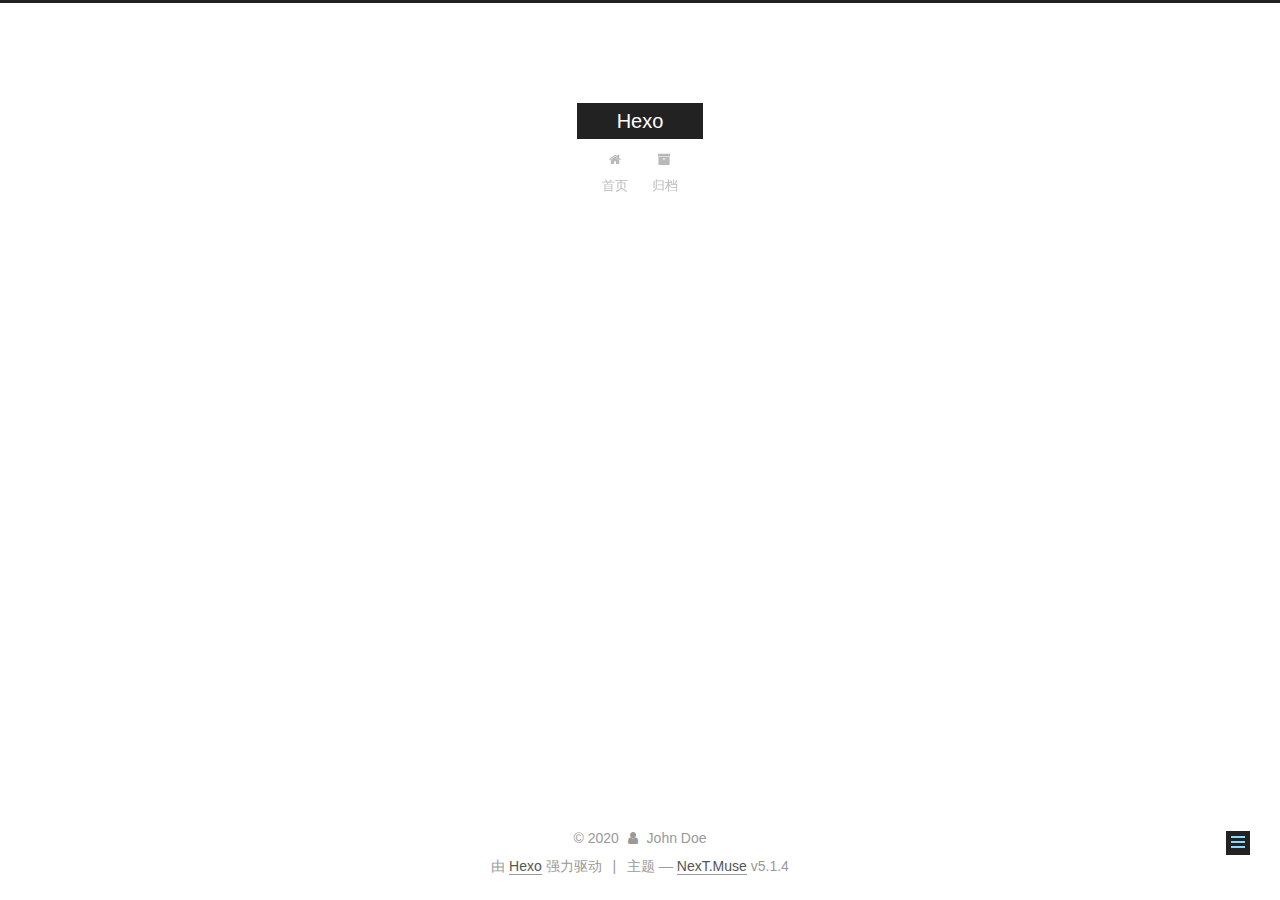
<file: 2020/03/12/article-title-1/index.html>
<!DOCTYPE html>



  


<html class="theme-next muse use-motion" lang="zh-Hans">
<head>
  <meta charset="UTF-8"/>
<meta http-equiv="X-UA-Compatible" content="IE=edge" />
<meta name="viewport" content="width=device-width, initial-scale=1, maximum-scale=1"/>
<meta name="theme-color" content="#222">









<meta http-equiv="Cache-Control" content="no-transform" />
<meta http-equiv="Cache-Control" content="no-siteapp" />
















  
  
  <link href="/lib/fancybox/source/jquery.fancybox.css?v=2.1.5" rel="stylesheet" type="text/css" />







<link href="/lib/font-awesome/css/font-awesome.min.css?v=4.6.2" rel="stylesheet" type="text/css" />

<link href="/css/main.css?v=5.1.4" rel="stylesheet" type="text/css" />


  <link rel="apple-touch-icon" sizes="180x180" href="/images/apple-touch-icon-next.png?v=5.1.4">


  <link rel="icon" type="image/png" sizes="32x32" href="/images/favicon-32x32-next.png?v=5.1.4">


  <link rel="icon" type="image/png" sizes="16x16" href="/images/favicon-16x16-next.png?v=5.1.4">


  <link rel="mask-icon" href="/images/logo.svg?v=5.1.4" color="#222">





  <meta name="keywords" content="Hexo, NexT" />










<meta property="og:type" content="article">
<meta property="og:title" content="article title">
<meta property="og:url" content="http://yoursite.com/2020/03/12/article-title-1/index.html">
<meta property="og:site_name" content="Hexo">
<meta property="article:published_time" content="2020-03-12T01:55:43.000Z">
<meta property="article:modified_time" content="2020-03-12T01:55:43.520Z">
<meta property="article:author" content="John Doe">
<meta name="twitter:card" content="summary">



<script type="text/javascript" id="hexo.configurations">
  var NexT = window.NexT || {};
  var CONFIG = {
    root: '/',
    scheme: 'Muse',
    version: '5.1.4',
    sidebar: {"position":"left","display":"post","offset":12,"b2t":false,"scrollpercent":false,"onmobile":false},
    fancybox: true,
    tabs: true,
    motion: {"enable":true,"async":false,"transition":{"post_block":"fadeIn","post_header":"slideDownIn","post_body":"slideDownIn","coll_header":"slideLeftIn","sidebar":"slideUpIn"}},
    duoshuo: {
      userId: '0',
      author: '博主'
    },
    algolia: {
      applicationID: '',
      apiKey: '',
      indexName: '',
      hits: {"per_page":10},
      labels: {"input_placeholder":"Search for Posts","hits_empty":"We didn't find any results for the search: ${query}","hits_stats":"${hits} results found in ${time} ms"}
    }
  };
</script>



  <link rel="canonical" href="http://yoursite.com/2020/03/12/article-title-1/"/>





  <title>article title | Hexo</title>
  








<meta name="generator" content="Hexo 4.2.0"></head>

<body itemscope itemtype="http://schema.org/WebPage" lang="zh-Hans">

  
  
    
  

  <div class="container sidebar-position-left page-post-detail">
    <div class="headband"></div>

    <header id="header" class="header" itemscope itemtype="http://schema.org/WPHeader">
      <div class="header-inner"><div class="site-brand-wrapper">
  <div class="site-meta ">
    

    <div class="custom-logo-site-title">
      <a href="/"  class="brand" rel="start">
        <span class="logo-line-before"><i></i></span>
        <span class="site-title">Hexo</span>
        <span class="logo-line-after"><i></i></span>
      </a>
    </div>
      
        <p class="site-subtitle"></p>
      
  </div>

  <div class="site-nav-toggle">
    <button>
      <span class="btn-bar"></span>
      <span class="btn-bar"></span>
      <span class="btn-bar"></span>
    </button>
  </div>
</div>

<nav class="site-nav">
  

  
    <ul id="menu" class="menu">
      
        
        <li class="menu-item menu-item-home">
          <a href="/%20" rel="section">
            
              <i class="menu-item-icon fa fa-fw fa-home"></i> <br />
            
            首页
          </a>
        </li>
      
        
        <li class="menu-item menu-item-archives">
          <a href="/archives/%20" rel="section">
            
              <i class="menu-item-icon fa fa-fw fa-archive"></i> <br />
            
            归档
          </a>
        </li>
      

      
    </ul>
  

  
</nav>



 </div>
    </header>

    <main id="main" class="main">
      <div class="main-inner">
        <div class="content-wrap">
          <div id="content" class="content">
            

  <div id="posts" class="posts-expand">
    

  

  
  
  

  <article class="post post-type-normal" itemscope itemtype="http://schema.org/Article">
  
  
  
  <div class="post-block">
    <link itemprop="mainEntityOfPage" href="http://yoursite.com/2020/03/12/article-title-1/">

    <span hidden itemprop="author" itemscope itemtype="http://schema.org/Person">
      <meta itemprop="name" content="John Doe">
      <meta itemprop="description" content="">
      <meta itemprop="image" content="/images/avatar.gif">
    </span>

    <span hidden itemprop="publisher" itemscope itemtype="http://schema.org/Organization">
      <meta itemprop="name" content="Hexo">
    </span>

    
      <header class="post-header">

        
        
          <h1 class="post-title" itemprop="name headline">article title</h1>
        

        <div class="post-meta">
          <span class="post-time">
            
              <span class="post-meta-item-icon">
                <i class="fa fa-calendar-o"></i>
              </span>
              
                <span class="post-meta-item-text">发表于</span>
              
              <time title="创建于" itemprop="dateCreated datePublished" datetime="2020-03-12T09:55:43+08:00">
                2020-03-12
              </time>
            

            

            
          </span>

          

          
            
          

          
          

          

          

          

        </div>
      </header>
    

    
    
    
    <div class="post-body" itemprop="articleBody">

      
      

      
        
      
    </div>
    
    
    

    

    

    

    <footer class="post-footer">
      

      
      
      

      
        <div class="post-nav">
          <div class="post-nav-next post-nav-item">
            
              <a href="/2020/03/12/article-title/" rel="next" title="article title">
                <i class="fa fa-chevron-left"></i> article title
              </a>
            
          </div>

          <span class="post-nav-divider"></span>

          <div class="post-nav-prev post-nav-item">
            
          </div>
        </div>
      

      
      
    </footer>
  </div>
  
  
  
  </article>



    <div class="post-spread">
      
    </div>
  </div>


          </div>
          


          

  



        </div>
        
          
  
  <div class="sidebar-toggle">
    <div class="sidebar-toggle-line-wrap">
      <span class="sidebar-toggle-line sidebar-toggle-line-first"></span>
      <span class="sidebar-toggle-line sidebar-toggle-line-middle"></span>
      <span class="sidebar-toggle-line sidebar-toggle-line-last"></span>
    </div>
  </div>

  <aside id="sidebar" class="sidebar">
    
    <div class="sidebar-inner">

      

      

      <section class="site-overview-wrap sidebar-panel sidebar-panel-active">
        <div class="site-overview">
          <div class="site-author motion-element" itemprop="author" itemscope itemtype="http://schema.org/Person">
            
              <p class="site-author-name" itemprop="name">John Doe</p>
              <p class="site-description motion-element" itemprop="description"></p>
          </div>

          <nav class="site-state motion-element">

            
              <div class="site-state-item site-state-posts">
              
                <a href="/archives/%20%7C%7C%20archive">
              
                  <span class="site-state-item-count">3</span>
                  <span class="site-state-item-name">日志</span>
                </a>
              </div>
            

            

            

          </nav>

          

          

          
          

          
          

          

        </div>
      </section>

      

      

    </div>
  </aside>


        
      </div>
    </main>

    <footer id="footer" class="footer">
      <div class="footer-inner">
        <div class="copyright">&copy; <span itemprop="copyrightYear">2020</span>
  <span class="with-love">
    <i class="fa fa-user"></i>
  </span>
  <span class="author" itemprop="copyrightHolder">John Doe</span>

  
</div>


  <div class="powered-by">由 <a class="theme-link" target="_blank" href="https://hexo.io">Hexo</a> 强力驱动</div>



  <span class="post-meta-divider">|</span>



  <div class="theme-info">主题 &mdash; <a class="theme-link" target="_blank" href="https://github.com/iissnan/hexo-theme-next">NexT.Muse</a> v5.1.4</div>




        







        
      </div>
    </footer>

    
      <div class="back-to-top">
        <i class="fa fa-arrow-up"></i>
        
      </div>
    

    

  </div>

  

<script type="text/javascript">
  if (Object.prototype.toString.call(window.Promise) !== '[object Function]') {
    window.Promise = null;
  }
</script>









  












  
  
    <script type="text/javascript" src="/lib/jquery/index.js?v=2.1.3"></script>
  

  
  
    <script type="text/javascript" src="/lib/fastclick/lib/fastclick.min.js?v=1.0.6"></script>
  

  
  
    <script type="text/javascript" src="/lib/jquery_lazyload/jquery.lazyload.js?v=1.9.7"></script>
  

  
  
    <script type="text/javascript" src="/lib/velocity/velocity.min.js?v=1.2.1"></script>
  

  
  
    <script type="text/javascript" src="/lib/velocity/velocity.ui.min.js?v=1.2.1"></script>
  

  
  
    <script type="text/javascript" src="/lib/fancybox/source/jquery.fancybox.pack.js?v=2.1.5"></script>
  


  


  <script type="text/javascript" src="/js/src/utils.js?v=5.1.4"></script>

  <script type="text/javascript" src="/js/src/motion.js?v=5.1.4"></script>



  
  

  
  <script type="text/javascript" src="/js/src/scrollspy.js?v=5.1.4"></script>
<script type="text/javascript" src="/js/src/post-details.js?v=5.1.4"></script>



  


  <script type="text/javascript" src="/js/src/bootstrap.js?v=5.1.4"></script>



  


  




	





  





  












  





  

  

  

  
  

  

  

  

</body>
</html>
</file>
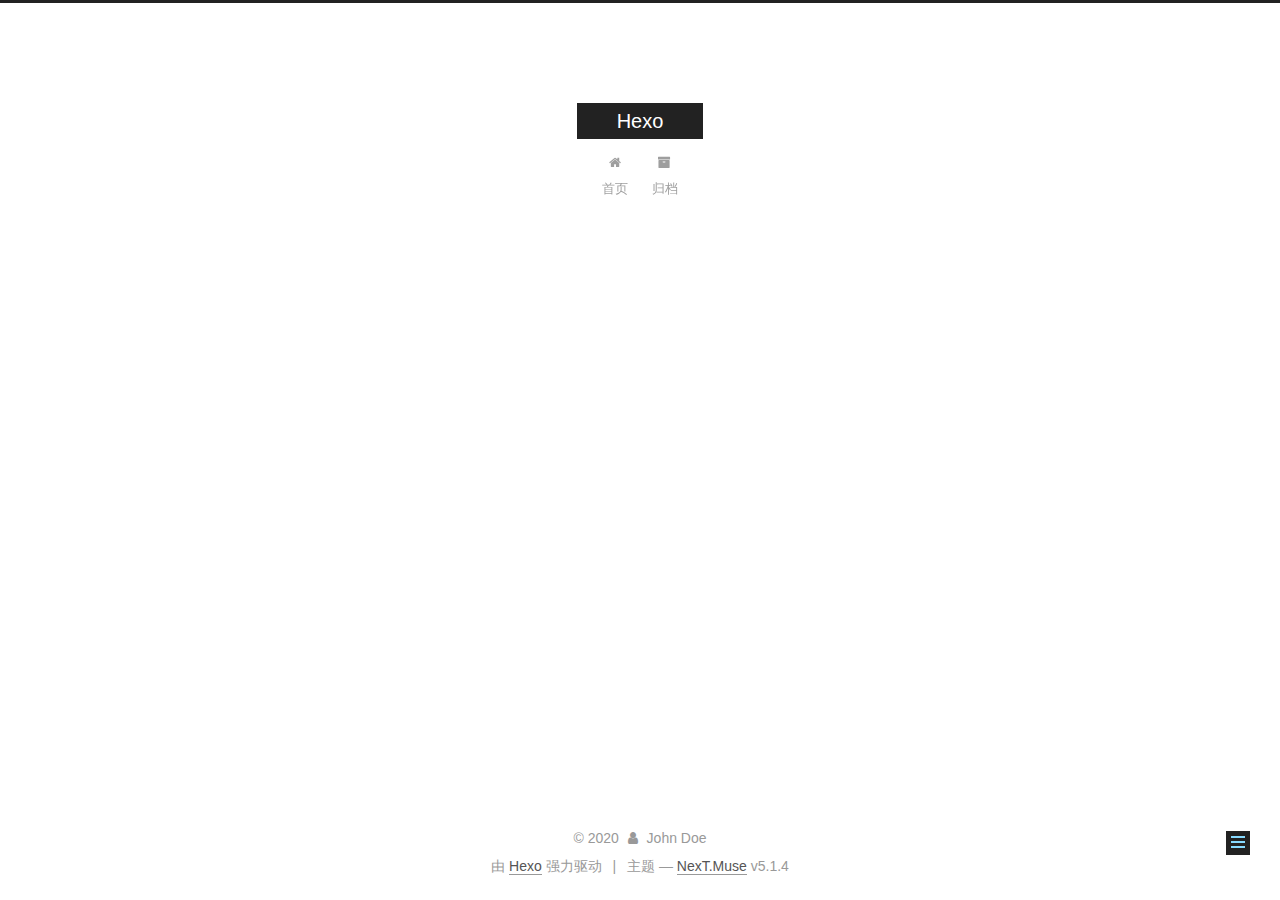
<file: 2020/03/12/article-title/index.html>
<!DOCTYPE html>



  


<html class="theme-next muse use-motion" lang="zh-Hans">
<head>
  <meta charset="UTF-8"/>
<meta http-equiv="X-UA-Compatible" content="IE=edge" />
<meta name="viewport" content="width=device-width, initial-scale=1, maximum-scale=1"/>
<meta name="theme-color" content="#222">









<meta http-equiv="Cache-Control" content="no-transform" />
<meta http-equiv="Cache-Control" content="no-siteapp" />
















  
  
  <link href="/lib/fancybox/source/jquery.fancybox.css?v=2.1.5" rel="stylesheet" type="text/css" />







<link href="/lib/font-awesome/css/font-awesome.min.css?v=4.6.2" rel="stylesheet" type="text/css" />

<link href="/css/main.css?v=5.1.4" rel="stylesheet" type="text/css" />


  <link rel="apple-touch-icon" sizes="180x180" href="/images/apple-touch-icon-next.png?v=5.1.4">


  <link rel="icon" type="image/png" sizes="32x32" href="/images/favicon-32x32-next.png?v=5.1.4">


  <link rel="icon" type="image/png" sizes="16x16" href="/images/favicon-16x16-next.png?v=5.1.4">


  <link rel="mask-icon" href="/images/logo.svg?v=5.1.4" color="#222">





  <meta name="keywords" content="Hexo, NexT" />










<meta property="og:type" content="article">
<meta property="og:title" content="article title">
<meta property="og:url" content="http://yoursite.com/2020/03/12/article-title/index.html">
<meta property="og:site_name" content="Hexo">
<meta property="article:published_time" content="2020-03-12T00:41:38.000Z">
<meta property="article:modified_time" content="2020-03-12T00:41:38.220Z">
<meta property="article:author" content="John Doe">
<meta name="twitter:card" content="summary">



<script type="text/javascript" id="hexo.configurations">
  var NexT = window.NexT || {};
  var CONFIG = {
    root: '/',
    scheme: 'Muse',
    version: '5.1.4',
    sidebar: {"position":"left","display":"post","offset":12,"b2t":false,"scrollpercent":false,"onmobile":false},
    fancybox: true,
    tabs: true,
    motion: {"enable":true,"async":false,"transition":{"post_block":"fadeIn","post_header":"slideDownIn","post_body":"slideDownIn","coll_header":"slideLeftIn","sidebar":"slideUpIn"}},
    duoshuo: {
      userId: '0',
      author: '博主'
    },
    algolia: {
      applicationID: '',
      apiKey: '',
      indexName: '',
      hits: {"per_page":10},
      labels: {"input_placeholder":"Search for Posts","hits_empty":"We didn't find any results for the search: ${query}","hits_stats":"${hits} results found in ${time} ms"}
    }
  };
</script>



  <link rel="canonical" href="http://yoursite.com/2020/03/12/article-title/"/>





  <title>article title | Hexo</title>
  








<meta name="generator" content="Hexo 4.2.0"></head>

<body itemscope itemtype="http://schema.org/WebPage" lang="zh-Hans">

  
  
    
  

  <div class="container sidebar-position-left page-post-detail">
    <div class="headband"></div>

    <header id="header" class="header" itemscope itemtype="http://schema.org/WPHeader">
      <div class="header-inner"><div class="site-brand-wrapper">
  <div class="site-meta ">
    

    <div class="custom-logo-site-title">
      <a href="/"  class="brand" rel="start">
        <span class="logo-line-before"><i></i></span>
        <span class="site-title">Hexo</span>
        <span class="logo-line-after"><i></i></span>
      </a>
    </div>
      
        <p class="site-subtitle"></p>
      
  </div>

  <div class="site-nav-toggle">
    <button>
      <span class="btn-bar"></span>
      <span class="btn-bar"></span>
      <span class="btn-bar"></span>
    </button>
  </div>
</div>

<nav class="site-nav">
  

  
    <ul id="menu" class="menu">
      
        
        <li class="menu-item menu-item-home">
          <a href="/%20" rel="section">
            
              <i class="menu-item-icon fa fa-fw fa-home"></i> <br />
            
            首页
          </a>
        </li>
      
        
        <li class="menu-item menu-item-archives">
          <a href="/archives/%20" rel="section">
            
              <i class="menu-item-icon fa fa-fw fa-archive"></i> <br />
            
            归档
          </a>
        </li>
      

      
    </ul>
  

  
</nav>



 </div>
    </header>

    <main id="main" class="main">
      <div class="main-inner">
        <div class="content-wrap">
          <div id="content" class="content">
            

  <div id="posts" class="posts-expand">
    

  

  
  
  

  <article class="post post-type-normal" itemscope itemtype="http://schema.org/Article">
  
  
  
  <div class="post-block">
    <link itemprop="mainEntityOfPage" href="http://yoursite.com/2020/03/12/article-title/">

    <span hidden itemprop="author" itemscope itemtype="http://schema.org/Person">
      <meta itemprop="name" content="John Doe">
      <meta itemprop="description" content="">
      <meta itemprop="image" content="/images/avatar.gif">
    </span>

    <span hidden itemprop="publisher" itemscope itemtype="http://schema.org/Organization">
      <meta itemprop="name" content="Hexo">
    </span>

    
      <header class="post-header">

        
        
          <h1 class="post-title" itemprop="name headline">article title</h1>
        

        <div class="post-meta">
          <span class="post-time">
            
              <span class="post-meta-item-icon">
                <i class="fa fa-calendar-o"></i>
              </span>
              
                <span class="post-meta-item-text">发表于</span>
              
              <time title="创建于" itemprop="dateCreated datePublished" datetime="2020-03-12T08:41:38+08:00">
                2020-03-12
              </time>
            

            

            
          </span>

          

          
            
          

          
          

          

          

          

        </div>
      </header>
    

    
    
    
    <div class="post-body" itemprop="articleBody">

      
      

      
        
      
    </div>
    
    
    

    

    

    

    <footer class="post-footer">
      

      
      
      

      
        <div class="post-nav">
          <div class="post-nav-next post-nav-item">
            
              <a href="/2020/03/11/hello-world/" rel="next" title="Hello World">
                <i class="fa fa-chevron-left"></i> Hello World
              </a>
            
          </div>

          <span class="post-nav-divider"></span>

          <div class="post-nav-prev post-nav-item">
            
              <a href="/2020/03/12/article-title-1/" rel="prev" title="article title">
                article title <i class="fa fa-chevron-right"></i>
              </a>
            
          </div>
        </div>
      

      
      
    </footer>
  </div>
  
  
  
  </article>



    <div class="post-spread">
      
    </div>
  </div>


          </div>
          


          

  



        </div>
        
          
  
  <div class="sidebar-toggle">
    <div class="sidebar-toggle-line-wrap">
      <span class="sidebar-toggle-line sidebar-toggle-line-first"></span>
      <span class="sidebar-toggle-line sidebar-toggle-line-middle"></span>
      <span class="sidebar-toggle-line sidebar-toggle-line-last"></span>
    </div>
  </div>

  <aside id="sidebar" class="sidebar">
    
    <div class="sidebar-inner">

      

      

      <section class="site-overview-wrap sidebar-panel sidebar-panel-active">
        <div class="site-overview">
          <div class="site-author motion-element" itemprop="author" itemscope itemtype="http://schema.org/Person">
            
              <p class="site-author-name" itemprop="name">John Doe</p>
              <p class="site-description motion-element" itemprop="description"></p>
          </div>

          <nav class="site-state motion-element">

            
              <div class="site-state-item site-state-posts">
              
                <a href="/archives/%20%7C%7C%20archive">
              
                  <span class="site-state-item-count">3</span>
                  <span class="site-state-item-name">日志</span>
                </a>
              </div>
            

            

            

          </nav>

          

          

          
          

          
          

          

        </div>
      </section>

      

      

    </div>
  </aside>


        
      </div>
    </main>

    <footer id="footer" class="footer">
      <div class="footer-inner">
        <div class="copyright">&copy; <span itemprop="copyrightYear">2020</span>
  <span class="with-love">
    <i class="fa fa-user"></i>
  </span>
  <span class="author" itemprop="copyrightHolder">John Doe</span>

  
</div>


  <div class="powered-by">由 <a class="theme-link" target="_blank" href="https://hexo.io">Hexo</a> 强力驱动</div>



  <span class="post-meta-divider">|</span>



  <div class="theme-info">主题 &mdash; <a class="theme-link" target="_blank" href="https://github.com/iissnan/hexo-theme-next">NexT.Muse</a> v5.1.4</div>




        







        
      </div>
    </footer>

    
      <div class="back-to-top">
        <i class="fa fa-arrow-up"></i>
        
      </div>
    

    

  </div>

  

<script type="text/javascript">
  if (Object.prototype.toString.call(window.Promise) !== '[object Function]') {
    window.Promise = null;
  }
</script>









  












  
  
    <script type="text/javascript" src="/lib/jquery/index.js?v=2.1.3"></script>
  

  
  
    <script type="text/javascript" src="/lib/fastclick/lib/fastclick.min.js?v=1.0.6"></script>
  

  
  
    <script type="text/javascript" src="/lib/jquery_lazyload/jquery.lazyload.js?v=1.9.7"></script>
  

  
  
    <script type="text/javascript" src="/lib/velocity/velocity.min.js?v=1.2.1"></script>
  

  
  
    <script type="text/javascript" src="/lib/velocity/velocity.ui.min.js?v=1.2.1"></script>
  

  
  
    <script type="text/javascript" src="/lib/fancybox/source/jquery.fancybox.pack.js?v=2.1.5"></script>
  


  


  <script type="text/javascript" src="/js/src/utils.js?v=5.1.4"></script>

  <script type="text/javascript" src="/js/src/motion.js?v=5.1.4"></script>



  
  

  
  <script type="text/javascript" src="/js/src/scrollspy.js?v=5.1.4"></script>
<script type="text/javascript" src="/js/src/post-details.js?v=5.1.4"></script>



  


  <script type="text/javascript" src="/js/src/bootstrap.js?v=5.1.4"></script>



  


  




	





  





  












  





  

  

  

  
  

  

  

  

</body>
</html>
</file>
<file: css/main.css>
/* normalize.css v3.0.2 | MIT License | git.io/normalize */
html {
  font-family: sans-serif; /* 1 */
  -ms-text-size-adjust: 100%; /* 2 */
  -webkit-text-size-adjust: 100%; /* 2 */
}
body {
  margin: 0;
}
article,
aside,
details,
figcaption,
figure,
footer,
header,
hgroup,
main,
menu,
nav,
section,
summary {
  display: block;
}
audio,
canvas,
progress,
video {
  display: inline-block; /* 1 */
  vertical-align: baseline; /* 2 */
}
audio:not([controls]) {
  display: none;
  height: 0;
}
[hidden],
template {
  display: none;
}
a {
  background-color: transparent;
}
a:active,
a:hover {
  outline: 0;
}
abbr[title] {
  border-bottom: 1px dotted;
}
b,
strong {
  font-weight: bold;
}
dfn {
  font-style: italic;
}
h1 {
  font-size: 2em;
  margin: 0.67em 0;
}
mark {
  background: #ff0;
  color: #000;
}
small {
  font-size: 80%;
}
sub,
sup {
  font-size: 75%;
  line-height: 0;
  position: relative;
  vertical-align: baseline;
}
sup {
  top: -0.5em;
}
sub {
  bottom: -0.25em;
}
img {
  border: 0;
}
svg:not(:root) {
  overflow: hidden;
}
figure {
  margin: 1em 40px;
}
hr {
  -moz-box-sizing: content-box;
  box-sizing: content-box;
  height: 0;
}
pre {
  overflow: auto;
}
code,
kbd,
pre,
samp {
  font-family: monospace, monospace;
  font-size: 1em;
}
button,
input,
optgroup,
select,
textarea {
  color: inherit; /* 1 */
  font: inherit; /* 2 */
  margin: 0; /* 3 */
}
button {
  overflow: visible;
}
button,
select {
  text-transform: none;
}
button,
html input[type="button"],
input[type="reset"],
input[type="submit"] {
  -webkit-appearance: button; /* 2 */
  cursor: pointer; /* 3 */
}
button[disabled],
html input[disabled] {
  cursor: default;
}
button::-moz-focus-inner,
input::-moz-focus-inner {
  border: 0;
  padding: 0;
}
input {
  line-height: normal;
}
input[type="checkbox"],
input[type="radio"] {
  box-sizing: border-box; /* 1 */
  padding: 0; /* 2 */
}
input[type="number"]::-webkit-inner-spin-button,
input[type="number"]::-webkit-outer-spin-button {
  height: auto;
}
input[type="search"] {
  -webkit-appearance: textfield; /* 1 */
  -moz-box-sizing: content-box;
  -webkit-box-sizing: content-box; /* 2 */
  box-sizing: content-box;
}
input[type="search"]::-webkit-search-cancel-button,
input[type="search"]::-webkit-search-decoration {
  -webkit-appearance: none;
}
fieldset {
  border: 1px solid #c0c0c0;
  margin: 0 2px;
  padding: 0.35em 0.625em 0.75em;
}
legend {
  border: 0; /* 1 */
  padding: 0; /* 2 */
}
textarea {
  overflow: auto;
}
optgroup {
  font-weight: bold;
}
table {
  border-collapse: collapse;
  border-spacing: 0;
}
td,
th {
  padding: 0;
}
::selection {
  background: #262a30;
  color: #fff;
}
body {
  position: relative;
  font-family: 'Lato', "PingFang SC", "Microsoft YaHei", sans-serif;
  font-size: 14px;
  line-height: 2;
  color: #555;
  background: #fff;
}
@media (max-width: 767px) {
  body {
    padding-right: 0 !important;
  }
}
@media (min-width: 768px) and (max-width: 991px) {
  body {
    padding-right: 0 !important;
  }
}
@media (min-width: 1600px) {
  body {
    font-size: 16px;
  }
}
h1,
h2,
h3,
h4,
h5,
h6 {
  margin: 0;
  padding: 0;
  font-weight: bold;
  line-height: 1.5;
  font-family: 'Lato', "PingFang SC", "Microsoft YaHei", sans-serif;
}
h2,
h3,
h4,
h5,
h6 {
  margin: 20px 0 15px;
}
h1 {
  font-size: 22px;
}
@media (max-width: 767px) {
  h1 {
    font-size: 18px;
  }
}
h2 {
  font-size: 20px;
}
@media (max-width: 767px) {
  h2 {
    font-size: 16px;
  }
}
h3 {
  font-size: 18px;
}
@media (max-width: 767px) {
  h3 {
    font-size: 14px;
  }
}
h4 {
  font-size: 16px;
}
@media (max-width: 767px) {
  h4 {
    font-size: 12px;
  }
}
h5 {
  font-size: 14px;
}
@media (max-width: 767px) {
  h5 {
    font-size: 10px;
  }
}
h6 {
  font-size: 12px;
}
@media (max-width: 767px) {
  h6 {
    font-size: 8px;
  }
}
p {
  margin: 0 0 20px 0;
}
a {
  color: #555;
  text-decoration: none;
  outline: none;
  border-bottom: 1px solid #999;
  word-wrap: break-word;
}
a:hover {
  color: #222;
  border-bottom-color: #222;
}
blockquote {
  margin: 0;
  padding: 0;
}
img {
  display: block;
  margin: auto;
  max-width: 100%;
  height: auto;
}
hr {
  margin: 40px 0;
  height: 3px;
  border: none;
  background-color: #ddd;
  background-image: repeating-linear-gradient(-45deg, #fff, #fff 4px, transparent 4px, transparent 8px);
}
blockquote {
  padding: 0 15px;
  color: #666;
  border-left: 4px solid #ddd;
}
blockquote cite::before {
  content: "-";
  padding: 0 5px;
}
dt {
  font-weight: 700;
}
dd {
  margin: 0;
  padding: 0;
}
kbd {
  border: 1px solid #ccc;
  border-radius: 0.2em;
  box-shadow: 0.1em 0.1em 0.2em rgba(0,0,0,0.1);
  background-color: #f9f9f9;
  font-family: inherit;
  background-image: -webkit-linear-gradient(top, #eee, #fff, #eee);
  padding: 0.1em 0.3em;
  white-space: nowrap;
}
.text-left {
  text-align: left;
}
.text-center {
  text-align: center;
}
.text-right {
  text-align: right;
}
.text-justify {
  text-align: justify;
}
.text-nowrap {
  white-space: nowrap;
}
.text-lowercase {
  text-transform: lowercase;
}
.text-uppercase {
  text-transform: uppercase;
}
.text-capitalize {
  text-transform: capitalize;
}
.center-block {
  display: block;
  margin-left: auto;
  margin-right: auto;
}
.clearfix:before,
.clearfix:after {
  content: " ";
  display: table;
}
.clearfix:after {
  clear: both;
}
.pullquote {
  width: 45%;
}
.pullquote.left {
  float: left;
  margin-left: 5px;
  margin-right: 10px;
}
.pullquote.right {
  float: right;
  margin-left: 10px;
  margin-right: 5px;
}
.affix.affix.affix {
  position: fixed;
}
.translation {
  margin-top: -20px;
  font-size: 14px;
  color: #999;
}
.scrollbar-measure {
  width: 100px;
  height: 100px;
  overflow: scroll;
  position: absolute;
  top: -9999px;
}
.use-motion .motion-element {
  opacity: 0;
}
table {
  margin: 20px 0;
  width: 100%;
  border-collapse: collapse;
  border-spacing: 0;
  border: 1px solid #ddd;
  font-size: 14px;
  table-layout: fixed;
  word-wrap: break-all;
}
table>tbody>tr:nth-of-type(odd) {
  background-color: #f9f9f9;
}
table>tbody>tr:hover {
  background-color: #f5f5f5;
}
caption,
th,
td {
  padding: 8px;
  text-align: left;
  vertical-align: middle;
  font-weight: normal;
}
th,
td {
  border-bottom: 3px solid #ddd;
  border-right: 1px solid #eee;
}
th {
  padding-bottom: 10px;
  font-weight: 700;
}
td {
  border-bottom-width: 1px;
}
html,
body {
  height: 100%;
}
.container {
  position: relative;
  min-height: 100%;
}
.header-inner {
  margin: 0 auto;
  padding: 100px 0 70px;
  width: 700px;
}
@media (min-width: 1600px) {
  .container .header-inner {
    width: 900px;
  }
}
.main {
  padding-bottom: 150px;
}
.main-inner {
  margin: 0 auto;
  width: 700px;
}
@media (min-width: 1600px) {
  .container .main-inner {
    width: 900px;
  }
}
.footer {
  position: absolute;
  left: 0;
  bottom: 0;
  width: 100%;
  min-height: 50px;
}
.footer-inner {
  box-sizing: border-box;
  margin: 20px auto;
  width: 700px;
}
@media (min-width: 1600px) {
  .container .footer-inner {
    width: 900px;
  }
}
pre,
.highlight {
  overflow: auto;
  margin: 20px 0;
  padding: 0;
  font-size: 13px;
  color: #4d4d4c;
  background: #f7f7f7;
  line-height: 1.6;
}
pre,
code {
  font-family: consolas, Menlo, "PingFang SC", "Microsoft YaHei", monospace;
}
code {
  padding: 2px 4px;
  word-wrap: break-word;
  color: #555;
  background: #eee;
  border-radius: 3px;
  font-size: 13px;
}
pre {
  padding: 10px;
}
pre code {
  padding: 0;
  color: #4d4d4c;
  background: none;
  text-shadow: none;
}
.highlight {
  border-radius: 1px;
}
.highlight pre {
  border: none;
  margin: 0;
  padding: 10px 0;
}
.highlight table {
  margin: 0;
  width: auto;
  border: none;
}
.highlight td {
  border: none;
  padding: 0;
}
.highlight figcaption {
  font-size: 1em;
  color: #4d4d4c;
  line-height: 1em;
  margin-bottom: 1em;
}
.highlight figcaption:before,
.highlight figcaption:after {
  content: " ";
  display: table;
}
.highlight figcaption:after {
  clear: both;
}
.highlight figcaption a {
  float: right;
  color: #4d4d4c;
}
.highlight figcaption a:hover {
  border-bottom-color: #4d4d4c;
}
.highlight .gutter pre {
  padding-left: 10px;
  padding-right: 10px;
  color: #869194;
  text-align: right;
  background-color: #eff2f3;
}
.highlight .code pre {
  width: 100%;
  padding-left: 10px;
  padding-right: 10px;
  background-color: #f7f7f7;
}
.highlight .line {
  height: 20px;
}
.gutter {
  -webkit-user-select: none;
  -moz-user-select: none;
  -ms-user-select: none;
  user-select: none;
}
.gist table {
  width: auto;
}
.gist table td {
  border: none;
}
pre .deletion {
  background: #fdd;
}
pre .addition {
  background: #dfd;
}
pre .meta {
  color: #8959a8;
}
pre .comment {
  color: #8e908c;
}
pre .variable,
pre .attribute,
pre .tag,
pre .regexp,
pre .ruby .constant,
pre .xml .tag .title,
pre .xml .pi,
pre .xml .doctype,
pre .html .doctype,
pre .css .id,
pre .css .class,
pre .css .pseudo {
  color: #c82829;
}
pre .number,
pre .preprocessor,
pre .built_in,
pre .literal,
pre .params,
pre .constant,
pre .command {
  color: #f5871f;
}
pre .ruby .class .title,
pre .css .rules .attribute,
pre .string,
pre .value,
pre .inheritance,
pre .header,
pre .ruby .symbol,
pre .xml .cdata,
pre .special,
pre .number,
pre .formula {
  color: #718c00;
}
pre .title,
pre .css .hexcolor {
  color: #3e999f;
}
pre .function,
pre .python .decorator,
pre .python .title,
pre .ruby .function .title,
pre .ruby .title .keyword,
pre .perl .sub,
pre .javascript .title,
pre .coffeescript .title {
  color: #4271ae;
}
pre .keyword,
pre .javascript .function {
  color: #8959a8;
}
.full-image.full-image.full-image.full-image {
  border: none;
  max-width: 100%;
  width: auto;
  margin: 20px auto 25px;
}
@media (min-width: 992px) {
  .full-image.full-image.full-image.full-image {
    max-width: none;
    width: 110%;
    margin: 25px -5%;
  }
}
.blockquote-center,
.page-home .post-type-quote blockquote,
.page-post-detail .post-type-quote blockquote {
  position: relative;
  margin: 40px 0;
  padding: 0;
  border-left: none;
  text-align: center;
}
.blockquote-center::before,
.page-home .post-type-quote blockquote::before,
.page-post-detail .post-type-quote blockquote::before,
.blockquote-center::after,
.page-home .post-type-quote blockquote::after,
.page-post-detail .post-type-quote blockquote::after {
  position: absolute;
  content: ' ';
  display: block;
  width: 100%;
  height: 24px;
  opacity: 0.2;
  background-repeat: no-repeat;
  background-position: 0 -6px;
  background-size: 22px 22px;
}
.blockquote-center::before,
.page-home .post-type-quote blockquote::before,
.page-post-detail .post-type-quote blockquote::before {
  top: -20px;
  background-image: url("../images/quote-l.svg");
  border-top: 1px solid #ccc;
}
.blockquote-center::after,
.page-home .post-type-quote blockquote::after,
.page-post-detail .post-type-quote blockquote::after {
  bottom: -20px;
  background-image: url("../images/quote-r.svg");
  border-bottom: 1px solid #ccc;
  background-position: 100% 8px;
}
.blockquote-center p,
.page-home .post-type-quote blockquote p,
.page-post-detail .post-type-quote blockquote p,
.blockquote-center div,
.page-home .post-type-quote blockquote div,
.page-post-detail .post-type-quote blockquote div {
  text-align: center;
}
.post .post-body .group-picture img {
  box-sizing: border-box;
  padding: 0 3px;
  border: none;
}
.post .group-picture-row {
  overflow: hidden;
  margin-top: 6px;
}
.post .group-picture-row:first-child {
  margin-top: 0;
}
.post .group-picture-column {
  float: left;
}
.page-post-detail .post-body .group-picture-column {
  float: none;
  margin-top: 10px;
  width: auto !important;
}
.page-post-detail .post-body .group-picture-column img {
  margin: 0 auto;
}
.page-archive .group-picture-container {
  overflow: hidden;
}
.page-archive .group-picture-row {
  float: left;
}
.page-archive .group-picture-row:first-child {
  margin-top: 6px;
}
.page-archive .group-picture-column {
  max-width: 150px;
  max-height: 150px;
}
.post-body .note {
  position: relative;
  padding: 15px;
  margin-bottom: 20px;
  border: 1px solid #eee;
  border-left-width: 5px;
  border-radius: 3px;
}
.post-body .note h2,
.post-body .note h3,
.post-body .note h4,
.post-body .note h5,
.post-body .note h6 {
  margin-top: 0;
  margin-bottom: 0;
  border-bottom: initial;
  padding-top: 0 !important;
}
.post-body .note p:first-child,
.post-body .note ul:first-child,
.post-body .note ol:first-child,
.post-body .note table:first-child,
.post-body .note pre:first-child,
.post-body .note blockquote:first-child {
  margin-top: 0;
}
.post-body .note p:last-child,
.post-body .note ul:last-child,
.post-body .note ol:last-child,
.post-body .note table:last-child,
.post-body .note pre:last-child,
.post-body .note blockquote:last-child {
  margin-bottom: 0;
}
.post-body .note.default {
  border-left-color: #777;
}
.post-body .note.default h2,
.post-body .note.default h3,
.post-body .note.default h4,
.post-body .note.default h5,
.post-body .note.default h6 {
  color: #777;
}
.post-body .note.primary {
  border-left-color: #6f42c1;
}
.post-body .note.primary h2,
.post-body .note.primary h3,
.post-body .note.primary h4,
.post-body .note.primary h5,
.post-body .note.primary h6 {
  color: #6f42c1;
}
.post-body .note.info {
  border-left-color: #428bca;
}
.post-body .note.info h2,
.post-body .note.info h3,
.post-body .note.info h4,
.post-body .note.info h5,
.post-body .note.info h6 {
  color: #428bca;
}
.post-body .note.success {
  border-left-color: #5cb85c;
}
.post-body .note.success h2,
.post-body .note.success h3,
.post-body .note.success h4,
.post-body .note.success h5,
.post-body .note.success h6 {
  color: #5cb85c;
}
.post-body .note.warning {
  border-left-color: #f0ad4e;
}
.post-body .note.warning h2,
.post-body .note.warning h3,
.post-body .note.warning h4,
.post-body .note.warning h5,
.post-body .note.warning h6 {
  color: #f0ad4e;
}
.post-body .note.danger {
  border-left-color: #d9534f;
}
.post-body .note.danger h2,
.post-body .note.danger h3,
.post-body .note.danger h4,
.post-body .note.danger h5,
.post-body .note.danger h6 {
  color: #d9534f;
}
.post-body .label {
  display: inline;
  padding: 0 2px;
  white-space: nowrap;
}
.post-body .label.default {
  background-color: #f0f0f0;
}
.post-body .label.primary {
  background-color: #efe6f7;
}
.post-body .label.info {
  background-color: #e5f2f8;
}
.post-body .label.success {
  background-color: #e7f4e9;
}
.post-body .label.warning {
  background-color: #fcf6e1;
}
.post-body .label.danger {
  background-color: #fae8eb;
}
.post-body .tabs {
  position: relative;
  display: block;
  margin-bottom: 20px;
  padding-top: 10px;
}
.post-body .tabs ul.nav-tabs {
  margin: 0;
  padding: 0;
  display: flex;
  margin-bottom: -1px;
}
@media (max-width: 413px) {
  .post-body .tabs ul.nav-tabs {
    display: block;
    margin-bottom: 5px;
  }
}
.post-body .tabs ul.nav-tabs li.tab {
  list-style-type: none !important;
  margin: 0 0.25em 0 0;
  border-top: 3px solid transparent;
  border-left: 1px solid transparent;
  border-right: 1px solid transparent;
}
@media (max-width: 413px) {
  .post-body .tabs ul.nav-tabs li.tab {
    margin: initial;
    border-top: 1px solid transparent;
    border-left: 3px solid transparent;
    border-right: 1px solid transparent;
    border-bottom: 1px solid transparent;
  }
}
.post-body .tabs ul.nav-tabs li.tab a {
  outline: 0;
  border-bottom: initial;
  display: block;
  line-height: 1.8em;
  padding: 0.25em 0.75em;
  transition-duration: 0.2s;
  transition-timing-function: ease-out;
  transition-delay: 0s;
}
.post-body .tabs ul.nav-tabs li.tab a i {
  width: 1.285714285714286em;
}
.post-body .tabs ul.nav-tabs li.tab.active {
  border-top: 3px solid #fc6423;
  border-left: 1px solid #ddd;
  border-right: 1px solid #ddd;
  background-color: #fff;
}
@media (max-width: 413px) {
  .post-body .tabs ul.nav-tabs li.tab.active {
    border-top: 1px solid #ddd;
    border-left: 3px solid #fc6423;
    border-right: 1px solid #ddd;
    border-bottom: 1px solid #ddd;
  }
}
.post-body .tabs ul.nav-tabs li.tab.active a {
  cursor: default;
  color: #555;
}
.post-body .tabs .tab-content {
  background-color: #fff;
}
.post-body .tabs .tab-content .tab-pane {
  border: 1px solid #ddd;
  padding: 20px 20px 0 20px;
}
.post-body .tabs .tab-content .tab-pane:not(.active) {
  display: none !important;
}
.post-body .tabs .tab-content .tab-pane.active {
  display: block !important;
}
.btn {
  display: inline-block;
  padding: 0 20px;
  font-size: 14px;
  color: #fff;
  background: #222;
  border: 2px solid #222;
  text-decoration: none;
  border-radius: 0;
  transition-property: background-color;
  transition-duration: 0.2s;
  transition-timing-function: ease-in-out;
  transition-delay: 0s;
  line-height: 2;
}
.btn:hover {
  border-color: #222;
  color: #222;
  background: #fff;
}
.btn +.btn {
  margin: 0 0 8px 8px;
}
.btn .fa-fw {
  width: 1.285714285714286em;
  text-align: left;
}
.btn-bar {
  display: block;
  width: 22px;
  height: 2px;
  background: #555;
  border-radius: 1px;
}
.btn-bar+.btn-bar {
  margin-top: 4px;
}
.pagination {
  margin: 120px 0 40px;
  text-align: center;
  border-top: 1px solid #eee;
}
.page-number-basic,
.pagination .prev,
.pagination .next,
.pagination .page-number,
.pagination .space {
  display: inline-block;
  position: relative;
  top: -1px;
  margin: 0 10px;
  padding: 0 11px;
}
@media (max-width: 767px) {
  .page-number-basic,
  .pagination .prev,
  .pagination .next,
  .pagination .page-number,
  .pagination .space {
    margin: 0 5px;
  }
}
.pagination .prev,
.pagination .next,
.pagination .page-number {
  border-bottom: 0;
  border-top: 1px solid #eee;
  transition-property: border-color;
  transition-duration: 0.2s;
  transition-timing-function: ease-in-out;
  transition-delay: 0s;
}
.pagination .prev:hover,
.pagination .next:hover,
.pagination .page-number:hover {
  border-top-color: #222;
}
.pagination .space {
  padding: 0;
  margin: 0;
}
.pagination .prev {
  margin-left: 0;
}
.pagination .next {
  margin-right: 0;
}
.pagination .page-number.current {
  color: #fff;
  background: #ccc;
  border-top-color: #ccc;
}
@media (max-width: 767px) {
  .pagination {
    border-top: none;
  }
  .pagination .prev,
  .pagination .next,
  .pagination .page-number {
    margin-bottom: 10px;
    border-top: 0;
    border-bottom: 1px solid #eee;
    padding: 0 10px;
  }
  .pagination .prev:hover,
  .pagination .next:hover,
  .pagination .page-number:hover {
    border-bottom-color: #222;
  }
}
.comments {
  margin: 60px 20px 0;
}
.tag-cloud {
  text-align: center;
}
.tag-cloud a {
  display: inline-block;
  margin: 10px;
}
.back-to-top {
  box-sizing: border-box;
  position: fixed;
  bottom: -100px;
  right: 30px;
  z-index: 1050;
  padding: 0 6px;
  width: 24px;
  background: #222;
  font-size: 12px;
  opacity: 1;
  color: #fff;
  cursor: pointer;
  text-align: center;
  -webkit-transform: translateZ(0);
  transition-property: bottom;
  transition-duration: 0.2s;
  transition-timing-function: ease-in-out;
  transition-delay: 0s;
}
@media (min-width: 768px) and (max-width: 991px) {
  .back-to-top {
    display: none !important;
  }
}
@media (max-width: 767px) {
  .back-to-top {
    display: none !important;
  }
}
.back-to-top.back-to-top-on {
  bottom: 19px;
}
.header {
  background: transparent;
}
.header-inner {
  position: relative;
}
.headband {
  height: 3px;
  background: #222;
}
.site-meta {
  margin: 0;
  text-align: center;
}
@media (max-width: 767px) {
  .site-meta {
    text-align: center;
  }
}
.brand {
  position: relative;
  display: inline-block;
  padding: 0 40px;
  color: #fff;
  background: #222;
  border-bottom: none;
}
.brand:hover {
  color: #fff;
}
.logo {
  display: inline-block;
  margin-right: 5px;
  line-height: 36px;
  vertical-align: top;
}
.site-title {
  display: inline-block;
  vertical-align: top;
  line-height: 36px;
  font-size: 20px;
  font-weight: normal;
  font-family: 'Lato', "PingFang SC", "Microsoft YaHei", sans-serif;
}
.site-subtitle {
  margin-top: 10px;
  font-size: 13px;
  color: #999;
}
.use-motion .brand {
  opacity: 0;
}
.use-motion .logo,
.use-motion .site-title,
.use-motion .site-subtitle {
  opacity: 0;
  position: relative;
  top: -10px;
}
.site-nav-toggle {
  display: none;
  position: absolute;
  top: 10px;
  left: 10px;
}
@media (max-width: 767px) {
  .site-nav-toggle {
    display: block;
  }
}
.site-nav-toggle button {
  margin-top: 2px;
  padding: 9px 10px;
  background: transparent;
  border: none;
}
@media (max-width: 767px) {
  .site-nav {
    display: none;
    margin: 0 -10px;
    padding: 0 10px;
    clear: both;
    border-top: 1px solid #ddd;
  }
}
@media (min-width: 768px) and (max-width: 991px) {
  .site-nav {
    display: block !important;
  }
}
@media (min-width: 992px) {
  .site-nav {
    display: block !important;
  }
}
.menu {
  margin-top: 20px;
  padding-left: 0;
  text-align: center;
}
.menu .menu-item {
  display: inline-block;
  margin: 0 10px;
  list-style: none;
}
@media screen and (max-width: 767px) {
  .menu .menu-item {
    margin-top: 10px;
  }
}
.menu .menu-item a {
  display: block;
  font-size: 13px;
  line-height: inherit;
  border-bottom: 1px solid transparent;
  transition-property: border-color;
  transition-duration: 0.2s;
  transition-timing-function: ease-in-out;
  transition-delay: 0s;
}
.menu .menu-item a:hover {
  border-bottom-color: #222;
}
.menu .menu-item .fa {
  margin-right: 5px;
}
.use-motion .menu-item {
  opacity: 0;
}
.post-body {
  font-family: 'Lato', "PingFang SC", "Microsoft YaHei", sans-serif;
}
@media (max-width: 767px) {
  .post-body {
    word-break: break-word;
  }
}
.post-body .fancybox img {
  display: block !important;
  margin: 0 auto;
  cursor: pointer;
  cursor: zoom-in;
  cursor: -webkit-zoom-in;
}
.post-body .image-caption,
.post-body .figure .caption {
  margin: -20px auto 15px;
  text-align: center;
  font-size: 14px;
  color: #999;
  font-weight: bold;
  line-height: 1;
}
.post-sticky-flag {
  display: inline-block;
  font-size: 16px;
  -ms-transform: rotate(30deg);
  -webkit-transform: rotate(30deg);
  -moz-transform: rotate(30deg);
  -ms-transform: rotate(30deg);
  -o-transform: rotate(30deg);
  transform: rotate(30deg);
}
.use-motion .post-block,
.use-motion .pagination,
.use-motion .comments {
  opacity: 0;
}
.use-motion .post-header {
  opacity: 0;
}
.use-motion .post-body {
  opacity: 0;
}
.use-motion .collection-title {
  opacity: 0;
}
.posts-expand {
  padding-top: 40px;
}
@media (max-width: 767px) {
  .posts-expand {
    margin: 0 20px;
  }
  .post-body pre .gutter pre {
    padding-right: 10px;
  }
  .post-body .highlight {
    margin-left: 0px;
    margin-right: 0px;
    padding: 0;
  }
  .post-body .highlight .gutter pre {
    padding-right: 10px;
  }
}
@media (min-width: 992px) {
  .posts-expand .post-body {
    text-align: justify;
  }
}
.posts-expand .post-body h2,
.posts-expand .post-body h3,
.posts-expand .post-body h4,
.posts-expand .post-body h5,
.posts-expand .post-body h6 {
  padding-top: 10px;
}
.posts-expand .post-body h2 .header-anchor,
.posts-expand .post-body h3 .header-anchor,
.posts-expand .post-body h4 .header-anchor,
.posts-expand .post-body h5 .header-anchor,
.posts-expand .post-body h6 .header-anchor {
  float: right;
  margin-left: 10px;
  color: #ccc;
  border-bottom-style: none;
  visibility: hidden;
}
.posts-expand .post-body h2 .header-anchor:hover,
.posts-expand .post-body h3 .header-anchor:hover,
.posts-expand .post-body h4 .header-anchor:hover,
.posts-expand .post-body h5 .header-anchor:hover,
.posts-expand .post-body h6 .header-anchor:hover {
  color: inherit;
}
.posts-expand .post-body h2:hover .header-anchor,
.posts-expand .post-body h3:hover .header-anchor,
.posts-expand .post-body h4:hover .header-anchor,
.posts-expand .post-body h5:hover .header-anchor,
.posts-expand .post-body h6:hover .header-anchor {
  visibility: visible;
}
.posts-expand .post-body ul li {
  list-style: circle;
}
.posts-expand .post-body img {
  box-sizing: border-box;
  margin: auto;
  padding: 3px;
  border: 1px solid #ddd;
}
.posts-expand .post-body .fancybox img {
  margin: 0 auto 25px;
}
@media (max-width: 767px) {
  .posts-collapse {
    margin: 0 20px;
  }
  .posts-collapse .post-title,
  .posts-collapse .post-meta {
    display: block;
    width: auto;
    text-align: left;
  }
}
.posts-collapse {
  position: relative;
  z-index: 1010;
  margin-left: 55px;
}
.posts-collapse::after {
  content: " ";
  position: absolute;
  top: 20px;
  left: 0;
  margin-left: -2px;
  width: 4px;
  height: 100%;
  background: #f5f5f5;
  z-index: -1;
}
@media (max-width: 767px) {
  .posts-collapse {
    margin: 0 20px;
  }
}
.posts-collapse .collection-title {
  position: relative;
  margin: 60px 0;
}
.posts-collapse .collection-title h1,
.posts-collapse .collection-title h2 {
  margin-left: 20px;
}
.posts-collapse .collection-title small {
  color: #bbb;
  margin-left: 5px;
}
.posts-collapse .collection-title::before {
  content: " ";
  position: absolute;
  left: 0;
  top: 50%;
  margin-left: -4px;
  margin-top: -4px;
  width: 8px;
  height: 8px;
  background: #bbb;
  border-radius: 50%;
}
.posts-collapse .post {
  margin: 30px 0;
}
.posts-collapse .post-header {
  position: relative;
  transition-duration: 0.2s;
  transition-timing-function: ease-in-out;
  transition-delay: 0s;
  transition-property: border;
  border-bottom: 1px dashed #ccc;
}
.posts-collapse .post-header::before {
  content: " ";
  position: absolute;
  left: 0;
  top: 12px;
  width: 6px;
  height: 6px;
  margin-left: -4px;
  background: #bbb;
  border-radius: 50%;
  border: 1px solid #fff;
  transition-duration: 0.2s;
  transition-timing-function: ease-in-out;
  transition-delay: 0s;
  transition-property: background;
}
.posts-collapse .post-header:hover {
  border-bottom-color: #666;
}
.posts-collapse .post-header:hover::before {
  background: #222;
}
.posts-collapse .post-meta {
  position: absolute;
  font-size: 12px;
  left: 20px;
  top: 5px;
}
.posts-collapse .post-comments-count {
  display: none;
}
.posts-collapse .post-title {
  margin-left: 60px;
  font-size: 16px;
  font-weight: normal;
  line-height: inherit;
}
.posts-collapse .post-title::after {
  margin-left: 3px;
  opacity: 0.6;
}
.posts-collapse .post-title a {
  color: #666;
  border-bottom: none;
}
.page-home .post-type-quote .post-header,
.page-post-detail .post-type-quote .post-header,
.page-home .post-type-quote .post-tags,
.page-post-detail .post-type-quote .post-tags {
  display: none;
}
.posts-expand .post-title {
  text-align: center;
  word-break: break-word;
  font-weight: 400;
}
.posts-expand .post-title-link {
  display: inline-block;
  position: relative;
  color: #555;
  border-bottom: none;
  line-height: 1.2;
  vertical-align: top;
}
.posts-expand .post-title-link::before {
  content: "";
  position: absolute;
  width: 100%;
  height: 2px;
  bottom: 0;
  left: 0;
  background-color: #000;
  visibility: hidden;
  -webkit-transform: scaleX(0);
  -moz-transform: scaleX(0);
  -ms-transform: scaleX(0);
  -o-transform: scaleX(0);
  transform: scaleX(0);
  transition-duration: 0.2s;
  transition-timing-function: ease-in-out;
  transition-delay: 0s;
}
.posts-expand .post-title-link:hover::before {
  visibility: visible;
  -webkit-transform: scaleX(1);
  -moz-transform: scaleX(1);
  -ms-transform: scaleX(1);
  -o-transform: scaleX(1);
  transform: scaleX(1);
}
.posts-expand .post-title-link .fa {
  font-size: 16px;
}
.posts-expand .post-meta {
  margin: 3px 0 60px 0;
  color: #999;
  font-family: 'Lato', "PingFang SC", "Microsoft YaHei", sans-serif;
  font-size: 12px;
  text-align: center;
}
.posts-expand .post-meta .post-category-list {
  display: inline-block;
  margin: 0;
  padding: 3px;
}
.posts-expand .post-meta .post-category-list-link {
  color: #999;
}
.posts-expand .post-meta .post-description {
  font-size: 14px;
  margin-top: 2px;
}
.post-meta-divider {
  margin: 0 0.5em;
}
.post-meta-item-icon {
  margin-right: 3px;
}
@media (min-width: 768px) and (max-width: 991px) {
  .post-meta-item-icon {
    display: inline-block;
  }
}
@media (max-width: 767px) {
  .post-meta-item-icon {
    display: inline-block;
  }
}
@media (min-width: 768px) and (max-width: 991px) {
  .post-meta-item-text {
    display: none;
  }
}
@media (max-width: 767px) {
  .post-meta-item-text {
    display: none;
  }
}
@media (max-width: 767px) {
  .posts-expand .post-comments-count {
    display: none;
  }
}
.post-button {
  margin-top: 40px;
}
.posts-expand .post-tags {
  margin-top: 40px;
  text-align: center;
}
.posts-expand .post-tags a {
  display: inline-block;
  margin-right: 10px;
  font-size: 13px;
}
.post-nav {
  display: table;
  margin-top: 15px;
  width: 100%;
  border-top: 1px solid #eee;
}
.post-nav-divider {
  display: table-cell;
  width: 10%;
}
.post-nav-item {
  display: table-cell;
  padding: 10px 0 0 0;
  width: 45%;
  vertical-align: top;
}
.post-nav-item a {
  position: relative;
  display: block;
  line-height: 25px;
  font-size: 14px;
  color: #555;
  border-bottom: none;
}
.post-nav-item a:hover {
  color: #222;
  border-bottom: none;
}
.post-nav-item a:active {
  top: 2px;
}
.post-nav-item .fa {
  position: absolute;
  top: 8px;
  left: 0;
  font-size: 12px;
}
.post-nav-next a {
  padding-left: 15px;
}
.post-nav-prev {
  text-align: right;
}
.post-nav-prev a {
  padding-right: 15px;
}
.post-nav-prev .fa {
  right: 0;
  left: auto;
}
.posts-expand .post-eof {
  display: block;
  margin: 80px auto 60px;
  width: 8%;
  height: 1px;
  background: #ccc;
  text-align: center;
}
.post:last-child .post-eof.post-eof.post-eof {
  display: none;
}
.post-gallery {
  display: table;
  table-layout: fixed;
  width: 100%;
  border-collapse: separate;
}
.post-gallery-row {
  display: table-row;
}
.post-gallery .post-gallery-img {
  display: table-cell;
  text-align: center;
  vertical-align: middle;
  border: none;
}
.post-gallery .post-gallery-img img {
  max-width: 100%;
  max-height: 100%;
  border: none;
}
.fancybox-close,
.fancybox-close:hover {
  border: none;
}
.rtl.post-body p,
.rtl.post-body a,
.rtl.post-body h1,
.rtl.post-body h2,
.rtl.post-body h3,
.rtl.post-body h4,
.rtl.post-body h5,
.rtl.post-body h6,
.rtl.post-body li,
.rtl.post-body ul,
.rtl.post-body ol {
  direction: rtl;
  font-family: UKIJ Ekran;
}
.rtl.post-title {
  font-family: UKIJ Ekran;
}
.sidebar {
  position: fixed;
  right: 0;
  top: 0;
  bottom: 0;
  width: 0;
  z-index: 1040;
  box-shadow: inset 0 2px 6px #000;
  background: #222;
  -webkit-transform: translateZ(0);
}
.sidebar a {
  color: #999;
  border-bottom-color: #555;
}
.sidebar a:hover {
  color: #eee;
}
@media (min-width: 768px) and (max-width: 991px) {
  .sidebar {
    display: none !important;
  }
}
@media (max-width: 767px) {
  .sidebar {
    display: none !important;
  }
}
.sidebar-inner {
  position: relative;
  padding: 20px 10px;
  color: #999;
  text-align: center;
}
.site-overview-wrap {
  overflow: hidden;
}
.site-overview {
  overflow-y: auto;
  overflow-x: hidden;
}
.sidebar-toggle {
  position: fixed;
  right: 30px;
  bottom: 45px;
  width: 14px;
  height: 14px;
  padding: 5px;
  background: #222;
  line-height: 0;
  z-index: 1050;
  cursor: pointer;
  -webkit-transform: translateZ(0);
}
@media (min-width: 768px) and (max-width: 991px) {
  .sidebar-toggle {
    display: none !important;
  }
}
@media (max-width: 767px) {
  .sidebar-toggle {
    display: none !important;
  }
}
.sidebar-toggle-line {
  position: relative;
  display: inline-block;
  vertical-align: top;
  height: 2px;
  width: 100%;
  background: #fff;
  margin-top: 3px;
}
.sidebar-toggle-line:first-child {
  margin-top: 0;
}
.site-author-image {
  display: block;
  margin: 0 auto;
  padding: 2px;
  max-width: 96px;
  height: auto;
  border: 2px solid #333;
}
.site-author-name {
  margin: 5px 0 0;
  text-align: center;
  color: #f5f5f5;
  font-weight: normal;
}
.site-description {
  margin-top: 5px;
  text-align: center;
  font-size: 14px;
  color: #999;
}
.site-state {
  overflow: hidden;
  line-height: 1.4;
  white-space: nowrap;
  text-align: center;
}
.site-state-item {
  display: inline-block;
  padding: 0 15px;
  border-left: 1px solid #333;
}
.site-state-item:first-child {
  border-left: none;
}
.site-state-item a {
  border-bottom: none;
}
.site-state-item-count {
  display: block;
  text-align: center;
  color: inherit;
  font-weight: 600;
  font-size: 18px;
}
.site-state-item-name {
  font-size: 13px;
  color: inherit;
}
.feed-link {
  margin-top: 20px;
}
.feed-link a {
  display: inline-block;
  padding: 0 15px;
  color: #fc6423;
  border: 1px solid #fc6423;
  border-radius: 4px;
}
.feed-link a i {
  color: #fc6423;
  font-size: 14px;
}
.feed-link a:hover {
  color: #fff;
  background: #fc6423;
}
.feed-link a:hover i {
  color: #fff;
}
.links-of-author {
  margin-top: 20px;
}
.links-of-author a {
  display: inline-block;
  vertical-align: middle;
  margin-right: 10px;
  margin-bottom: 10px;
  border-bottom-color: #555;
  font-size: 13px;
}
.links-of-author a:before {
  display: inline-block;
  vertical-align: middle;
  margin-right: 3px;
  content: " ";
  width: 4px;
  height: 4px;
  border-radius: 50%;
  background: #c4672e;
}
.links-of-blogroll {
  font-size: 13px;
}
.links-of-blogroll-title {
  margin-top: 20px;
  font-size: 14px;
  font-weight: 600;
}
.links-of-blogroll-list {
  margin: 0;
  padding: 0;
  list-style: none;
}
.links-of-blogroll-item {
  padding: 2px 10px;
}
.links-of-blogroll-item a {
  max-width: 280px;
  box-sizing: border-box;
  display: inline-block;
  overflow: hidden;
  white-space: nowrap;
  text-overflow: ellipsis;
}
.sidebar-nav {
  margin: 0 0 20px;
  padding-left: 0;
}
.sidebar-nav li {
  display: inline-block;
  cursor: pointer;
  border-bottom: 1px solid transparent;
  font-size: 14px;
  color: #555;
}
.sidebar-nav li:hover {
  color: #f5f5f5;
}
.page-post-detail .sidebar-nav-toc {
  padding: 0 5px;
}
.page-post-detail .sidebar-nav-overview {
  margin-left: 10px;
}
.sidebar-nav .sidebar-nav-active {
  color: #87daff;
  border-bottom-color: #87daff;
}
.sidebar-nav .sidebar-nav-active:hover {
  color: #87daff;
}
.sidebar-panel {
  display: none;
}
.sidebar-panel-active {
  display: block;
}
.post-toc-empty {
  font-size: 14px;
  color: #666;
}
.post-toc-wrap {
  overflow: hidden;
}
.post-toc {
  overflow: auto;
}
.post-toc ol {
  margin: 0;
  padding: 0 2px 5px 10px;
  text-align: left;
  list-style: none;
  font-size: 14px;
}
.post-toc ol > ol {
  padding-left: 0;
}
.post-toc ol a {
  transition-duration: 0.2s;
  transition-timing-function: ease-in-out;
  transition-delay: 0s;
  transition-property: all;
  color: #999;
  border-bottom-color: #555;
}
.post-toc ol a:hover {
  color: #ccc;
  border-bottom-color: #ccc;
}
.post-toc .nav-item {
  overflow: hidden;
  text-overflow: ellipsis;
  text-align: justify;
  white-space: nowrap;
  line-height: 1.8;
}
.post-toc .nav .nav-child {
  display: none;
}
.post-toc .nav .active > .nav-child {
  display: block;
}
.post-toc .nav .active-current > .nav-child {
  display: block;
}
.post-toc .nav .active-current > .nav-child > .nav-item {
  display: block;
}
.post-toc .nav .active > a {
  color: #87daff;
  border-bottom-color: #87daff;
}
.post-toc .nav .active-current > a {
  color: #87daff;
}
.post-toc .nav .active-current > a:hover {
  color: #87daff;
}
.footer {
  font-size: 14px;
  color: #999;
}
.footer img {
  border: none;
}
.footer-inner {
  text-align: center;
}
.with-love {
  display: inline-block;
  margin: 0 5px;
}
.powered-by,
.theme-info {
  display: inline-block;
}
.cc-license {
  margin-top: 10px;
  text-align: center;
}
.cc-license .cc-opacity {
  opacity: 0.7;
  border-bottom: none;
}
.cc-license .cc-opacity:hover {
  opacity: 0.9;
}
.cc-license img {
  display: inline-block;
}
.theme-next #ds-thread #ds-reset {
  color: #555;
}
.theme-next #ds-thread #ds-reset .ds-replybox {
  margin-bottom: 30px;
}
.theme-next #ds-thread #ds-reset .ds-replybox .ds-avatar,
.theme-next #ds-reset .ds-avatar img {
  box-shadow: none;
}
.theme-next #ds-thread #ds-reset .ds-textarea-wrapper {
  border-color: #c7d4e1;
  background: none;
  border-top-right-radius: 3px;
  border-top-left-radius: 3px;
}
.theme-next #ds-thread #ds-reset .ds-textarea-wrapper textarea {
  height: 60px;
}
.theme-next #ds-reset .ds-rounded-top {
  border-radius: 0;
}
.theme-next #ds-thread #ds-reset .ds-post-toolbar {
  box-sizing: border-box;
  border: 1px solid #c7d4e1;
  background: #f6f8fa;
}
.theme-next #ds-thread #ds-reset .ds-post-options {
  height: 40px;
  border: none;
  background: none;
}
.theme-next #ds-thread #ds-reset .ds-toolbar-buttons {
  top: 11px;
}
.theme-next #ds-thread #ds-reset .ds-sync {
  top: 5px;
}
.theme-next #ds-thread #ds-reset .ds-post-button {
  top: 4px;
  right: 5px;
  width: 90px;
  height: 30px;
  border: 1px solid #c5ced7;
  border-radius: 3px;
  background-image: linear-gradient(#fbfbfc, #f5f7f9);
  color: #60676d;
}
.theme-next #ds-thread #ds-reset .ds-post-button:hover {
  background-position: 0 -30px;
  color: #60676d;
}
.theme-next #ds-thread #ds-reset .ds-comments-info {
  padding: 10px 0;
}
.theme-next #ds-thread #ds-reset .ds-sort {
  display: none;
}
.theme-next #ds-thread #ds-reset li.ds-tab a.ds-current {
  border: none;
  background: #f6f8fa;
  color: #60676d;
}
.theme-next #ds-thread #ds-reset li.ds-tab a.ds-current:hover {
  background-color: #e9f0f7;
  color: #60676d;
}
.theme-next #ds-thread #ds-reset li.ds-tab a {
  border-radius: 2px;
  padding: 5px;
}
.theme-next #ds-thread #ds-reset .ds-login-buttons p {
  color: #999;
  line-height: 36px;
}
.theme-next #ds-thread #ds-reset .ds-login-buttons .ds-service-list li {
  height: 28px;
}
.theme-next #ds-thread #ds-reset .ds-service-list a {
  background: none;
  padding: 5px;
  border: 1px solid;
  border-radius: 3px;
  text-align: center;
}
.theme-next #ds-thread #ds-reset .ds-service-list a:hover {
  color: #fff;
  background: #666;
}
.theme-next #ds-thread #ds-reset .ds-service-list .ds-weibo {
  color: #fc9b00;
  border-color: #fc9b00;
}
.theme-next #ds-thread #ds-reset .ds-service-list .ds-weibo:hover {
  background: #fc9b00;
}
.theme-next #ds-thread #ds-reset .ds-service-list .ds-qq {
  color: #60a3ec;
  border-color: #60a3ec;
}
.theme-next #ds-thread #ds-reset .ds-service-list .ds-qq:hover {
  background: #60a3ec;
}
.theme-next #ds-thread #ds-reset .ds-service-list .ds-renren {
  color: #2e7ac4;
  border-color: #2e7ac4;
}
.theme-next #ds-thread #ds-reset .ds-service-list .ds-renren:hover {
  background: #2e7ac4;
}
.theme-next #ds-thread #ds-reset .ds-service-list .ds-douban {
  color: #37994c;
  border-color: #37994c;
}
.theme-next #ds-thread #ds-reset .ds-service-list .ds-douban:hover {
  background: #37994c;
}
.theme-next #ds-thread #ds-reset .ds-service-list .ds-kaixin {
  color: #fef20d;
  border-color: #fef20d;
}
.theme-next #ds-thread #ds-reset .ds-service-list .ds-kaixin:hover {
  background: #fef20d;
}
.theme-next #ds-thread #ds-reset .ds-service-list .ds-netease {
  color: #f00;
  border-color: #f00;
}
.theme-next #ds-thread #ds-reset .ds-service-list .ds-netease:hover {
  background: #f00;
}
.theme-next #ds-thread #ds-reset .ds-service-list .ds-sohu {
  color: #ffcb05;
  border-color: #ffcb05;
}
.theme-next #ds-thread #ds-reset .ds-service-list .ds-sohu:hover {
  background: #ffcb05;
}
.theme-next #ds-thread #ds-reset .ds-service-list .ds-baidu {
  color: #2831e0;
  border-color: #2831e0;
}
.theme-next #ds-thread #ds-reset .ds-service-list .ds-baidu:hover {
  background: #2831e0;
}
.theme-next #ds-thread #ds-reset .ds-service-list .ds-google {
  color: #166bec;
  border-color: #166bec;
}
.theme-next #ds-thread #ds-reset .ds-service-list .ds-google:hover {
  background: #166bec;
}
.theme-next #ds-thread #ds-reset .ds-service-list .ds-weixin {
  color: #00ce0d;
  border-color: #00ce0d;
}
.theme-next #ds-thread #ds-reset .ds-service-list .ds-weixin:hover {
  background: #00ce0d;
}
.theme-next #ds-thread #ds-reset .ds-service-list .ds-more-services {
  border: none;
}
.theme-next #ds-thread #ds-reset .ds-service-list .ds-more-services:hover {
  background: none;
}
.theme-next #ds-reset .duoshuo-ua-admin {
  display: inline-block;
  color: #f00;
}
.theme-next #ds-reset .duoshuo-ua-platform,
.theme-next #ds-reset .duoshuo-ua-browser {
  color: #ccc;
}
.theme-next #ds-reset .duoshuo-ua-platform .fa,
.theme-next #ds-reset .duoshuo-ua-browser .fa {
  display: inline-block;
  margin-right: 3px;
}
.theme-next #ds-reset .duoshuo-ua-separator {
  display: inline-block;
  margin-left: 5px;
}
.theme-next .this_ua {
  background-color: #ccc !important;
  border-radius: 4px;
  padding: 0 5px !important;
  margin: 1px 1px !important;
  border: 1px solid #bbb !important;
  color: #fff;
  display: inline-block !important;
}
.theme-next .this_ua.admin {
  background-color: #d9534f !important;
  border-color: #d9534f !important;
}
.theme-next .this_ua.platform.iOS,
.theme-next .this_ua.platform.Mac,
.theme-next .this_ua.platform.Windows {
  background-color: #39b3d7 !important;
  border-color: #46b8da !important;
}
.theme-next .this_ua.platform.Linux {
  background-color: #3a3a3a !important;
  border-color: #1f1f1f !important;
}
.theme-next .this_ua.platform.Android {
  background-color: #00c47d !important;
  border-color: #01b171 !important;
}
.theme-next .this_ua.browser.Mobile,
.theme-next .this_ua.browser.Chrome {
  background-color: #5cb85c !important;
  border-color: #4cae4c !important;
}
.theme-next .this_ua.browser.Firefox {
  background-color: #f0ad4e !important;
  border-color: #eea236 !important;
}
.theme-next .this_ua.browser.Maxthon,
.theme-next .this_ua.browser.IE {
  background-color: #428bca !important;
  border-color: #357ebd !important;
}
.theme-next .this_ua.browser.baidu,
.theme-next .this_ua.browser.UCBrowser,
.theme-next .this_ua.browser.Opera {
  background-color: #d9534f !important;
  border-color: #d43f3a !important;
}
.theme-next .this_ua.browser.Android,
.theme-next .this_ua.browser.QQBrowser {
  background-color: #78ace9 !important;
  border-color: #4cae4c !important;
}
.post-spread {
  margin-top: 20px;
  text-align: center;
}
.jiathis_style {
  display: inline-block;
}
.jiathis_style a {
  border: none;
}
.fa {
  font-family: FontAwesome !important;
}
.post-spread {
  margin-top: 20px;
  text-align: center;
}
.bdshare-slide-button-box a {
  border: none;
}
.bdsharebuttonbox {
  display: inline-block;
}
.bdsharebuttonbox a {
  border: none;
}
.local-search-pop-overlay {
  position: fixed;
  width: 100%;
  height: 100%;
  top: 0;
  left: 0;
  z-index: 2080;
  background-color: rgba(0,0,0,0.3);
}
.local-search-popup {
  display: none;
  position: fixed;
  top: 10%;
  left: 50%;
  margin-left: -350px;
  width: 700px;
  height: 80%;
  padding: 0;
  background: #fff;
  color: #333;
  z-index: 9999;
  border-radius: 5px;
}
@media (max-width: 767px) {
  .local-search-popup {
    padding: 0;
    top: 0;
    left: 0;
    margin: 0;
    width: 100%;
    height: 100%;
    border-radius: 0;
  }
}
.local-search-popup ul.search-result-list {
  padding: 0;
  margin: 0 5px;
}
.local-search-popup p.search-result {
  border-bottom: 1px dashed #ccc;
  padding: 5px 0;
}
.local-search-popup a.search-result-title {
  font-weight: bold;
  font-size: 16px;
}
.local-search-popup .search-keyword {
  border-bottom: 1px dashed #f00;
  font-weight: bold;
  color: #f00;
}
.local-search-popup .local-search-header {
  padding: 5px;
  height: 36px;
  background: #f5f5f5;
  border-top-left-radius: 5px;
  border-top-right-radius: 5px;
}
.local-search-popup #local-search-result {
  overflow: auto;
  position: relative;
  padding: 5px 25px;
  height: calc(100% - 55px);
}
.local-search-popup .local-search-input-wrapper {
  display: inline-block;
  width: calc(100% - 90px);
  height: 36px;
  line-height: 36px;
  padding: 0 5px;
}
.local-search-popup .local-search-input-wrapper input {
  padding: 8px 0;
  height: 20px;
  display: block;
  width: 100%;
  outline: none;
  border: none;
  background: transparent;
  vertical-align: middle;
}
.local-search-popup .search-icon,
.local-search-popup .popup-btn-close {
  display: inline-block;
  font-size: 18px;
  color: #999;
  height: 36px;
  width: 18px;
  padding-left: 10px;
  padding-right: 10px;
}
.local-search-popup .search-icon {
  float: left;
}
.local-search-popup .popup-btn-close {
  border-left: 1px solid #eee;
  float: right;
  cursor: pointer;
}
.local-search-popup #no-result {
  position: absolute;
  left: 50%;
  top: 50%;
  -webkit-transform: translate(-50%, -50%);
  -webkit-transform: translate(-50%, -50%);
  -moz-transform: translate(-50%, -50%);
  -ms-transform: translate(-50%, -50%);
  -o-transform: translate(-50%, -50%);
  transform: translate(-50%, -50%);
  color: #ccc;
}
.site-uv,
.site-pv,
.page-pv {
  display: inline-block;
}
.site-uv .busuanzi-value,
.site-pv .busuanzi-value,
.page-pv .busuanzi-value {
  margin: 0 5px;
}
.site-uv {
  margin-right: 10px;
}
.site-uv::after {
  content: "|";
  padding-left: 10px;
}
.page-archive .archive-page-counter {
  position: relative;
  top: 3px;
  left: 20px;
}
@media (max-width: 767px) {
  .page-archive .archive-page-counter {
    top: 5px;
  }
}
.page-archive .posts-collapse .archive-move-on {
  position: absolute;
  top: 11px;
  left: 0;
  margin-left: -6px;
  width: 10px;
  height: 10px;
  opacity: 0.5;
  background: #555;
  border: 1px solid #fff;
  border-radius: 50%;
}
.category-all-page .category-all-title {
  text-align: center;
}
.category-all-page .category-all {
  margin-top: 20px;
}
.category-all-page .category-list {
  margin: 0;
  padding: 0;
  list-style: none;
}
.category-all-page .category-list-item {
  margin: 5px 10px;
}
.category-all-page .category-list-count {
  color: #bbb;
}
.category-all-page .category-list-count:before {
  display: inline;
  content: " (";
}
.category-all-page .category-list-count:after {
  display: inline;
  content: ") ";
}
.category-all-page .category-list-child {
  padding-left: 10px;
}
#schedule ul#event-list {
  padding-left: 30px;
}
#schedule ul#event-list hr {
  margin: 20px 0 45px 0 !important;
  background: #222;
}
#schedule ul#event-list hr:after {
  display: inline-block;
  content: 'NOW';
  background: #222;
  color: #fff;
  font-weight: bold;
  text-align: right;
  padding: 0 5px;
}
#schedule ul#event-list li.event {
  margin: 20px 0px;
  background: #f9f9f9;
  padding-left: 10px;
  min-height: 40px;
}
#schedule ul#event-list li.event h2.event-summary {
  margin: 0;
  padding-bottom: 3px;
}
#schedule ul#event-list li.event h2.event-summary:before {
  display: inline-block;
  font-family: FontAwesome;
  font-size: 8px;
  content: '\f111';
  vertical-align: middle;
  margin-right: 25px;
  color: #bbb;
}
#schedule ul#event-list li.event span.event-relative-time {
  display: inline-block;
  font-size: 12px;
  font-weight: 400;
  padding-left: 12px;
  color: #bbb;
}
#schedule ul#event-list li.event span.event-details {
  display: block;
  color: #bbb;
  margin-left: 56px;
  padding-top: 3px;
  padding-bottom: 6px;
  text-indent: -24px;
  line-height: 18px;
}
#schedule ul#event-list li.event span.event-details:before {
  text-indent: 0;
  display: inline-block;
  width: 14px;
  font-family: FontAwesome;
  text-align: center;
  margin-right: 9px;
  color: #bbb;
}
#schedule ul#event-list li.event span.event-details.event-location:before {
  content: '\f041';
}
#schedule ul#event-list li.event span.event-details.event-duration:before {
  content: '\f017';
}
#schedule ul#event-list li.event-past {
  background: #fcfcfc;
}
#schedule ul#event-list li.event-past > * {
  opacity: 0.6;
}
#schedule ul#event-list li.event-past h2.event-summary {
  color: #bbb;
}
#schedule ul#event-list li.event-past h2.event-summary:before {
  color: #dfdfdf;
}
#schedule ul#event-list li.event-now {
  background: #222;
  color: #fff;
  padding: 15px 0 15px 10px;
}
#schedule ul#event-list li.event-now h2.event-summary:before {
  -webkit-transform: scale(1.2);
  -moz-transform: scale(1.2);
  -ms-transform: scale(1.2);
  -o-transform: scale(1.2);
  transform: scale(1.2);
  color: #fff;
  animation: dot-flash 1s alternate infinite ease-in-out;
}
#schedule ul#event-list li.event-now * {
  color: #fff !important;
}
@-moz-keyframes dot-flash {
  from {
    opacity: 1;
    -webkit-transform: scale(1.1);
    -moz-transform: scale(1.1);
    -ms-transform: scale(1.1);
    -o-transform: scale(1.1);
    transform: scale(1.1);
  }
  to {
    opacity: 0;
    -webkit-transform: scale(1);
    -moz-transform: scale(1);
    -ms-transform: scale(1);
    -o-transform: scale(1);
    transform: scale(1);
  }
}
@-webkit-keyframes dot-flash {
  from {
    opacity: 1;
    -webkit-transform: scale(1.1);
    -moz-transform: scale(1.1);
    -ms-transform: scale(1.1);
    -o-transform: scale(1.1);
    transform: scale(1.1);
  }
  to {
    opacity: 0;
    -webkit-transform: scale(1);
    -moz-transform: scale(1);
    -ms-transform: scale(1);
    -o-transform: scale(1);
    transform: scale(1);
  }
}
@-o-keyframes dot-flash {
  from {
    opacity: 1;
    -webkit-transform: scale(1.1);
    -moz-transform: scale(1.1);
    -ms-transform: scale(1.1);
    -o-transform: scale(1.1);
    transform: scale(1.1);
  }
  to {
    opacity: 0;
    -webkit-transform: scale(1);
    -moz-transform: scale(1);
    -ms-transform: scale(1);
    -o-transform: scale(1);
    transform: scale(1);
  }
}
@keyframes dot-flash {
  from {
    opacity: 1;
    -webkit-transform: scale(1.1);
    -moz-transform: scale(1.1);
    -ms-transform: scale(1.1);
    -o-transform: scale(1.1);
    transform: scale(1.1);
  }
  to {
    opacity: 0;
    -webkit-transform: scale(1);
    -moz-transform: scale(1);
    -ms-transform: scale(1);
    -o-transform: scale(1);
    transform: scale(1);
  }
}
.page-post-detail .sidebar-toggle-line {
  background: #87daff;
}
.page-post-detail .comments {
  overflow: hidden;
}
@media (max-width: 767px) {
  .header-inner,
  .container .main-inner,
  .footer-inner {
    width: auto;
  }
}
embed {
  display: block;
  margin: 0px auto 25px auto;
}
.custom-logo .site-meta-headline {
  text-align: center;
}
.custom-logo .brand {
  background: none;
}
.custom-logo .site-title {
  margin: 10px auto 0;
  font-size: 24px;
  color: #222;
}
.custom-logo .site-title a {
  border: none;
}
.custom-logo-image {
  margin: 0 auto;
  padding: 5px;
  max-width: 150px;
  background: #fff;
}
@media (max-width: 767px) {
  .site-nav {
    position: absolute;
    left: 0;
    top: 52px;
    margin: 0;
    width: 100%;
    padding: 0;
    background: #fff;
    border-bottom: 1px solid #ddd;
    z-index: 1030;
  }
}
@media (max-width: 767px) {
  .menu {
    text-align: left;
  }
}
@media (max-width: 767px) {
  .menu .menu-item {
    display: block;
    margin: 0 10px;
    vertical-align: top;
  }
}
@media (max-width: 767px) {
  .menu .menu-item br {
    display: none;
  }
}
@media (max-width: 767px) {
  .menu .menu-item a {
    padding: 5px 10px;
  }
}
.menu .menu-item .fa {
  margin-right: 0;
}
.site-search form {
  display: none;
}
.links-of-blogroll-inline .links-of-blogroll-item {
  display: inline-block;
}
</file>
